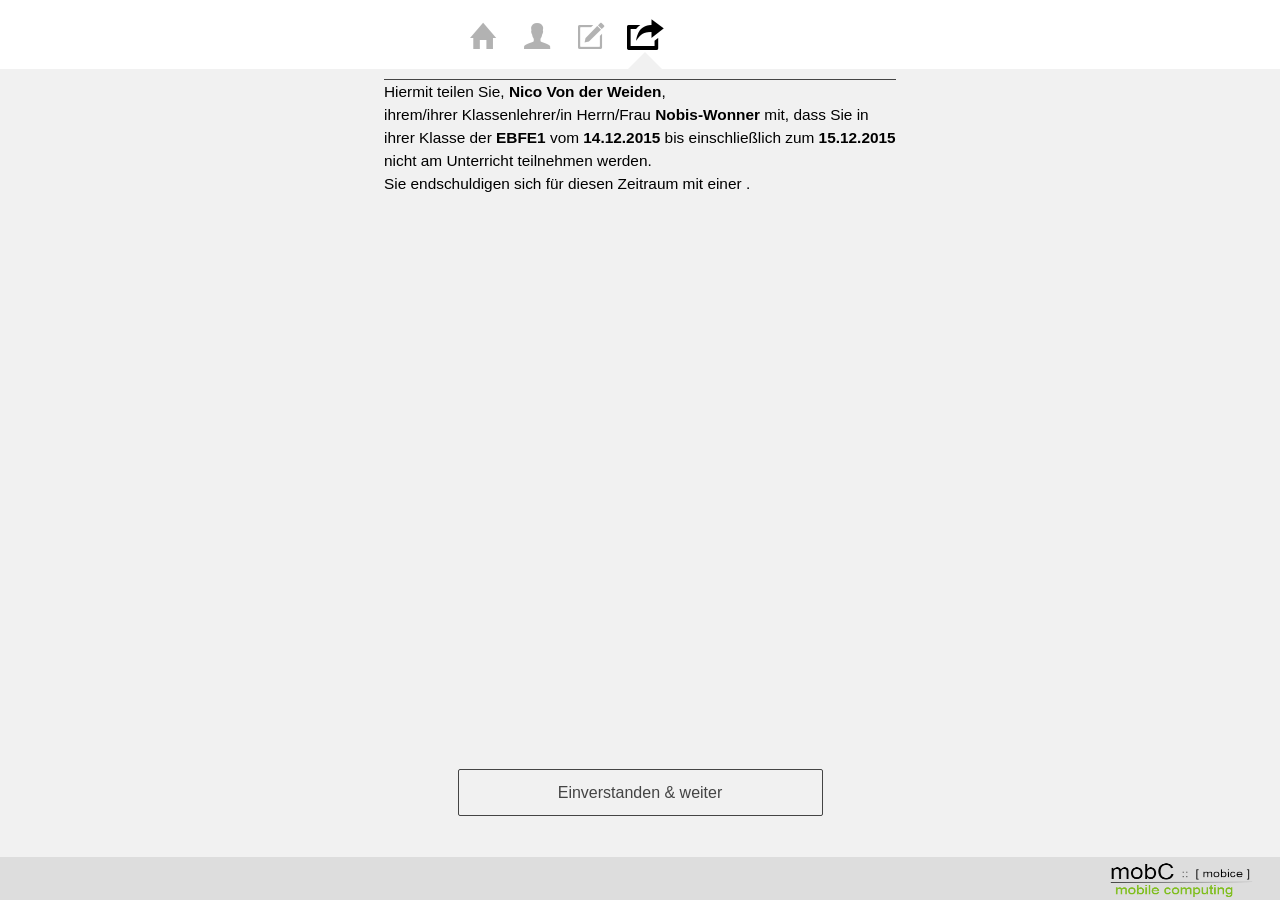
<file: www/index.html>
<!-- this is a automatic generated file !! --><!-- it may be overwritten by next update !! --><!-- 03.12.2015 13:08:24  -->
<!DOCTYPE html><html ng-app="app" lang="de-de">	<head>		<title>Bkdin (dev 0.0.1)</title>		<meta charset="utf-8">		<meta name="viewport" content="width=device-width, initial-scale=1.0, maximum-scale=1.0, user-scalable=no" />		<link rel="stylesheet" href="css/ionic.css">		<link rel="stylesheet" href="css/app.css" />		<!-- css for angular slider -->		<link rel="stylesheet" href="css/slider.css" />		<!-- css for angular virtual keyboard -->		<link rel="stylesheet" href="css/angular-vk.css" />		<!-- css for Ionic Tabbed Slidebox -->		<link rel="stylesheet" href="css/tabSlideBox.css" />	</head>	<body>		<!-- lib for firebase module -->		<script type="text/javascript" src="lib/firebase.js"></script>		<!-- ionic and angular -->		<script type="text/javascript" src="lib/angular-ionic.js"></script>		<!-- addon for angular virtual keyboard -->		<script type="text/javascript" src="lib/angular-vk.js"></script>		<!-- addon for Ionic Tabbed Slidebox -->		<script type="text/javascript" src="lib/tabSlideBox.js"></script>		<!-- addon for modal select directive for ionic -->		<script type="text/javascript" src="lib/modalSelect.js"></script>		<!-- addon for ionic-date select -->		<script type="text/javascript" src="lib/ionic-datepicker.js"></script>		<!-- angular add ons -->		<script type="text/javascript" src="lib/angular-addons.js"></script>		<!-- app -->		<script type="text/javascript" src="app/app.js"></script>		<script type="text/javascript" src="app/datas.js"></script>		<script type="text/javascript" src="app/models.js"></script>		<script type="text/javascript" src="app/services.js"></script>		<script type="text/javascript" src="app/controllers.js"></script>		<script type="text/javascript" src="app/directives.js"></script>		<script type="text/javascript" src="app/views.js"></script>		<ion-nav-view></ion-nav-view>		<ng-include src="'start.html'"></ng-include>		<script type="text/javascript">			angular.module('app').run(['$rootScope', '$window', 'serviceApiLocalstorage',  function routes($rootScope, $window, storage) {				var startup = true;				// listener for update        		$rootScope.$on('$rootScope.mobcEvent', function(evt, args) {					if (args.name === 'checkUpdate') {						var item = storage.load('appVersion');						if (!item) {							item = args.data;							storage.save('appVersion', item);						}						if (item && item.version !== args.data.version) {							storage.save('appVersion', args.data);							if (!startup) {								$window.location.reload(true);								console.log('update');							}						}						startup = false;					}				});			}]);		</script>	</body></html>
</file>
<file: www/css/app.css>
/* your css for home */
.ionic_datepicker .selected_date_full {
  color: #387EF5;
  font-weight: bold;
  text-align: center;
  padding-bottom: 5px;
}

.ionic_datepicker .color_blue {
  color: rgb(56, 126, 245);
}

.ionic_datepicker .bg_color_blue {
  background-color: rgb(56, 126, 245);
}

.ionic_datepicker .date_col:hover {
  background-color: rgba(56, 126, 245, 0.5);
  cursor: pointer;
}

.ionic_datepicker .date_col:active {
  background-color: rgba(56, 126, 245, 1);
  cursor: pointer;
}

.ionic_datepicker .no_padding {
  padding: 0;
}

.ionic_datepicker .date_cell {
  padding: 5px;
}

 .date_selected {
   border-radius: 50%;
  background-color: rgba(56, 126, 245, 1);
}

.today {
  
  border: 1px solid red;
  border-radius: 50%;
 
  
  
}

.pointer_events_none {
  pointer-events: none !important;
  color: #AAAAAA;
}

.ionic_datepicker .select_section {
  padding: 0;
}

.ionic_datepicker .select_section label {
  padding: 12px;
}

.ionic_datepicker .select_section select {
  font-size: 12px;
  font-weight: bold;
  padding: 2px 10px;
  direction: ltr;
  left: 0;
  width: 100%;
  max-width: 100%;
}

.ionic_datepicker .select_section .item-select:after {
  right: 4px;
  border-top: 4px solid;
  border-right: 4px solid rgba(0, 0, 0, 0);
  border-left: 4px solid rgba(0, 0, 0, 0);
}

.ionic_datepicker .left_arrow {
  direction: rtl;
}

.ionic_datepicker .right_arrow {

}
.ionic_datepicker_modal_content .ionic_datepicker .selected_date_full {
  font-size: 20px;
}
.ionic_datepicker .font_22px {
  font-size: 22px;
}
.ionic_datepicker_modal_content {
  padding-top: 10%;
}
.ionic_datepicker_modal_content .ionic_datepicker .selected_date_full{
  padding: 20px;
}
.ionic_datepicker .cal-button {
    padding: 0px !important;
    font-size: 14px !important;
}
.picker-body {
    height: inherit;
}

.picker-body .popup-body {
    overflow: inherit !important;
}
@media (min-width: 8680px) {
  .ionic_datepicker_modal_content {
    padding-top: 0;
  }
  .ionic_datepicker_modal_content .ionic_datepicker .selected_date_full {
    font-size: inherit;
  }
  .ionic_datepicker_modal_content .ionic_datepicker .selected_date_full{
    padding: 10px 0 0 0;
  }
}
/* your css for main */
/* your css for mobc */
/* Bar (Headers and Footers) */
.bar.bar-mobc {
    border-color: #dddddd;
    background-color: #dddddd;
    background-image: linear-gradient(0deg, #dddddd, #dddddd 50%, transparent 50%);
    color: #666666; 
 }
.bar.bar-mobc .title {
    color: #666666; 
 }
.bar.bar-mobc.bar-footer {
    background-image: linear-gradient(180deg, #dddddd, #dddddd 50%, transparent 50%); 
}    
 /* Bar buttons */
.bar-mobc .button {
/*
	border-color: #dddddd;
	background-color: #dddddd;
	color: #666666;
*/    
	border-color: #FB9E25;
	background-color: #FB9E25;
	color: #666666;
}
.bar-mobc .button:hover {
/*
    color: #FB9E25;
    text-decoration: none; 
*/
    color: #666666;
    text-decoration: none;
}
.bar-mobc .button.active, 
.bar-mobc .button.activated {
/*
    border-color: #666666;
    background-color: #666666;
    box-shadow: inset 0 1px 4px rgba(0, 0, 0, 0.1);
*/  
    border-color: #666666;
    background-color: #666666;
    box-shadow: inset 0 1px 4px rgba(0, 0, 0, 0.1);
}
.bar-mobc .button.button-clear {
/*
    border-color: transparent;
    background: none;
    box-shadow: none;
    color: #666666;
    font-size: 17px; 
*/  
    border-color: transparent;
    background: none;
    box-shadow: none;
    color: #666666;
    font-size: 17px;
}
/*
.bar-mobc .button.button-icon {
    border-color: transparent;
    background: none;
}
*/
/* buttons */
.button.button-mobc {
    border-color: #FB9E25;
    background-color: #FB9E25;
    color: #666666; 
}
.button.button-mobc:hover {
      background-color: #666666;
      color: #FB9E25;
      text-decoration: none; 
}
.button.button-mobc.active, 
.button.button-mobc.activated {
      border-color: #666666;
      background-color: #666666;
      box-shadow: inset 0 1px 4px rgba(0, 0, 0, 0.1); 
}
/*
.button.button-mobc.button-icon {
      border-color: transparent;
      background: none;
}
*/
.modal .button.button-mobc.button-outline.button-icon::before, 
.modal .button.button-mobc.button-clear.button-icon::before {
    color: #FB9E25;
}
.icon-bg.button.button-mobc.button-outline.button-icon::before, 
.icon-bg.button.button-mobc.button-clear.button-icon::before {
    color: #FB9E25;
    font-size: 1.6em;
}
.button.button-mobc.button-clear {
      border-color: transparent;
      background: none;
      box-shadow: none;
      color: #666666; 
}
.button.button-mobc.button-outline {
	border-color: #FB9E25;
    /*color: #FB9E25;*/
	color: #666666; 
	background: transparent;
}
.button.button-mobc.button-outline.active, 
.button.button-mobc.button-outline.activated {
    background-color: #666666;
    box-shadow: none;
    color: #FB9E25;
    /*
    background-color: #FB9E25;
    box-shadow: none;
    color: #fff;  
    */
}
/* Tabs */
.tabs-mobc > .tabs, .tabs.tabs-mobc {
	border-color: #FB9E25;
	background-color: #f8f8f8;
	background-image: linear-gradient(0deg, #FB9E25, #FB9E25 50%, transparent 50%);
	color: #444444; 
}
.tabs-mobc > .tabs .tab-item .badge, 
.tabs.tabs-mobc .tab-item .badge {
	background-color: #444444;
    color: #f8f8f8; 
}    
.tabs-striped.tabs-mobc .tabs {
	background-color: #f8f8f8; 
}
.tabs-striped.tabs-mobc .tab-item {
	color: rgba(68, 68, 68, 0.4);
	opacity: 1; 
}
.tabs-striped.tabs-mobc .tab-item .badge {
    opacity: 0.4; 
}
.tabs-striped.tabs-mobc .tab-item.tab-item-active, 
.tabs-striped.tabs-mobc .tab-item.active, 
.tabs-striped.tabs-mobc .tab-item.activated {
    margin-top: -2px;
    color: #FB9E25;
    border-style: solid;
    border-width: 2px 0 0 0;
    border-color: #FB9E25; 
}
.tabs-striped.tabs-background-mobc .tabs {
	background-color: #FB9E25;
	background-image: none; 
}
.tabs-striped.tabs-color-mobc .tab-item {
	color: rgba(248, 248, 248, 0.4);
	opacity: 1; 
}
.tabs-striped.tabs-color-mobc .tab-item .badge {
    opacity: 0.4; 
}
.tabs-striped.tabs-color-mobc .tab-item.tab-item-active, 
.tabs-striped.tabs-color-mobc .tab-item.active, 
.tabs-striped.tabs-color-mobc .tab-item.activated {
    margin-top: -2px;
    color: #f8f8f8;
    border: 0 solid #f8f8f8;
    border-top-width: 2px; 
}
.tabs-striped.tabs-color-mobc .tab-item.tab-item-active .badge, 
.tabs-striped.tabs-color-mobc .tab-item.active .badge, 
.tabs-striped.tabs-color-mobc .tab-item.activated .badge {
	top: 2px;
    opacity: 1; 
}
.tabs-background-mobc .tabs, 
.tabs-background-mobc > .tabs {
	background-color: #f8f8f8;
	background-image: linear-gradient(0deg, #FB9E25, #FB9E25 50%, transparent 50%);
	border-color: #FB9E25; 
 }
.tabs-color-mobc .tab-item {
	color: rgba(248, 248, 248, 0.4);
	opacity: 1; 
 }
.tabs-color-mobc .tab-item .badge {
    opacity: 0.4; 
}
.tabs-color-mobc .tab-item.tab-item-active, 
.tabs-color-mobc .tab-item.active, 
.tabs-color-mobc .tab-item.activated {
    color: #f8f8f8;
    border: 0 solid #f8f8f8; 
}
.tabs-color-mobc .tab-item.tab-item-active .badge, 
.tabs-color-mobc .tab-item.active .badge, 
.tabs-color-mobc .tab-item.activated .badge {
	opacity: 1; 
}
ion-tabs.tabs-color-active-mobc .tab-item {
	color: #444444; 
}
ion-tabs.tabs-color-active-mobc .tab-item.tab-item-active, 
ion-tabs.tabs-color-active-mobc .tab-item.active, 
ion-tabs.tabs-color-active-mobc .tab-item.activated {
	color: #f8f8f8; 
}
.tab-item.tab-item-active.tab-item-mobc, 
.tab-item.active.tab-item-mobc, 
.tab-item.activated.tab-item-mobc {
    color: #f8f8f8; 
}
/* item */
.item.item-mobc {
    border-color: transparent;
    background-color: transparent;
    color: #000000; 
}
.item.active.item-mobc, 
.item.activated.item-mobc, 
.item-complex.active .item-content.item-mobc, 
.item-complex.activated .item-content.item-mobc, 
.item .item-content.active.item-mobc, 
.item .item-content.activated.item-mobc {
    border-color: transparent;
    background-color: transparent; 
}     
item-complex.item-mobc > .item-content {
	border-color: transparent;
	background-color: transparent;
	color: #000000; 
 }
.item-complex.item-mobc > .item-content.active, 
.item-complex.item-mobc > .item-content:active {
    border-color: transparent;
    background-color: transparent; 
}
.item-complex.item-mobc > .item-content {
	border: 1px solid rgba(0, 0, 0, 0.4);
}
/* badge */
.tabs .tab-item .badge.badge-mobc, 
.badge.badge-mobc {
  background-color: #FB9E25;
  color: #ffffff; 
}
/* checkbox */
.checkbox-mobc input:before, 
.checkbox-mobc .checkbox-icon:before {
  border-color: #FB9E25; 
}
.checkbox-mobc input:checked:before, 
.checkbox-mobc input:checked + .checkbox-icon:before {
  background: #FB9E25;
  border-color: #FB9E25; 
}
/* toogle */
.toggle.toggle-mobc input:checked + .track {
	border-color: #b2b2b2;
	background-color: #b2b2b2; 
}
.toggle-small .toggle-mobc input:checked + .track {
	background-color: rgba(178, 178, 178, 0.5)
}
.toggle-small .toggle-mobc input:checked + .track .handle {
	 background-color: #b2b2b2; 
 }
/* range */
.range.range-mobc input::-webkit-slider-thumb:before {
    background: #FB9E25; 
}
.range input::-webkit-slider-thumb {
    position: relative;
    width: 28px;
    height: 28px;
    border-radius: 50%;
    background-color:  #FB9E25; 
    box-shadow: 0 0 2px rgba(0, 0, 0, 0.3), 0 3px 5px rgba(0, 0, 0, 0.2);
    cursor: pointer;
    -webkit-appearance: none;
    border: 0; 
 }
/* select */
.item-select.item-mobc select {
    background: transparent;
    color: #000000; 
}
.item-select.item-mobc:after, 
.item-select.item-mobc .input-label {
	color:#000000;
    /* color: 0; */
}
/* slider */
.slider-pager .slider-pager-page.active {
    color: #FB9E25;
}
/* missing cols */
.col-5 {
  -webkit-box-flex: 0;
  -webkit-flex: 0 0 5%;
  -moz-box-flex: 0;
  -moz-flex: 0 0 5%;
  -ms-flex: 0 0 5%;
  flex: 0 0 5%;
  max-width: 5%; 
}
.col-offset-5 {
  margin-left: 5%; 
}
.col-15 {
  -webkit-box-flex: 0;
  -webkit-flex: 0 0 15%;
  -moz-box-flex: 0;
  -moz-flex: 0 0 15%;
  -ms-flex: 0 0 15%;
  flex: 0 0 15%;
  max-width: 15%; 
}
.col-offset-15 {
  margin-left: 15%; 
}
.col-30 {
  -webkit-box-flex: 0;
  -webkit-flex: 0 0 30%;
  -moz-box-flex: 0;
  -moz-flex: 0 0 30%;
  -ms-flex: 0 0 30%;
  flex: 0 0 30%;
  max-width: 30%; 
}
.col-offset-30 {
  margin-left: 30%; 
}
.col-35 {
  -webkit-box-flex: 0;
  -webkit-flex: 0 0 35%;
  -moz-box-flex: 0;
  -moz-flex: 0 0 35%;
  -ms-flex: 0 0 35%;
  flex: 0 0 35%;
  max-width: 35%; 
}
.col-offset-35 {
  margin-left: 35%; 
}
.col-40 {
  -webkit-box-flex: 0;
  -webkit-flex: 0 0 40%;
  -moz-box-flex: 0;
  -moz-flex: 0 0 40%;
  -ms-flex: 0 0 40%;
  flex: 0 0 40%;
  max-width: 40%; 
}
.col-offset-40 {
  margin-left: 40%; 
}

.col-45 {
  -webkit-box-flex: 0;
  -webkit-flex: 0 0 45%;
  -moz-box-flex: 0;
  -moz-flex: 0 0 45%;
  -ms-flex: 0 0 45%;
  flex: 0 0 45%;
  max-width: 45%; 
}
.col-offset-45 {
  margin-left: 45%; 
}

.col-55 {
  -webkit-box-flex: 0;
  -webkit-flex: 0 0 55%;
  -moz-box-flex: 0;
  -moz-flex: 0 0 55%;
  -ms-flex: 0 0 55%;
  flex: 0 0 55%;
  max-width: 55%; 
}
.col-offset-55 {
  margin-left: 55%; 
}

.col-60 {
  -webkit-box-flex: 0;
  -webkit-flex: 0 0 60%;
  -moz-box-flex: 0;
  -moz-flex: 0 0 60%;
  -ms-flex: 0 0 60%;
  flex: 0 0 60%;
  max-width: 60%; 
}


.col-70 {
  -webkit-box-flex: 0;
  -webkit-flex: 0 0 70%;
  -moz-box-flex: 0;
  -moz-flex: 0 0 70%;
  -ms-flex: 0 0 70%;
  flex: 0 0 70%;
  max-width: 70%; 
}
.col-offset-70 {
  margin-left: 70%; 
}
.col-100 {
  -webkit-box-flex: 0;
  -webkit-flex: 0 0 100%;
  -moz-box-flex: 0;
  -moz-flex: 0 0 100%;
  -ms-flex: 0 0 100%;
  flex: 0 0 100%;
  max-width: 100%; 
}
.col-offset-100 {
  margin-left: 100%; 
}
/* rows */
.row-bottom {
    position: absolute;
    bottom: 5px;
    
}

.row-100 {
    position: absolute;
    height:  98%; 
    width: 98%;
    right: 1%;
    left: 1%;
    top: 1%;
    bottom: 1%;
}

.row-full {
    position: absolute;
    height:  100%; 
    width: 100%;
    right: 0;
    left: 0;
    top: 0;
    bottom: 0;
}

.row-99 {
   height: 100%;
}

.row-5 {
   height: 5%;
}
.row-10 {
   height: 10%;
}
.row-15 {
   height: 15%;
}
.row-20 {
   height: 20%;
}
.row-25 {
   height: 25%;
}
.row-30 {
   height: 30%;
}
.row-33 {
   height: 33%;
}
.row-35 {
   height: 35%;
}
.row-40 {
   height: 40%;
}
.row-45 {
   height: 45%;
}
.row-50 {
   height: 50%;
}
.row-55 {
   height: 55%;
}
.row-60 {
   height: 60%;
}
.row-65 {
   height: 65%;
}
.row-67 {
   height: 67%;
}
.row-70 {
   height: 70%;
}
.row-75 {
   height: 75%;
}
.row-80 {
   height: 80%;
}
.row-85 {
   height: 85%;
}
.row-90 {
   height: 90%;
}
.row-95 {
   height: 95%;
}
/* link */
.mobc, a.mobc {
	color: #FB9E25; 
}
/* border */
.mobc-border {
	border: 1px solid #FB9E25; 
}
.mobc-border-horizontal {
	border-top: 1px solid #FB9E25; 
	border-bottom: 1px solid #FB9E25; 
}
.mobc-border-vertical {
	border-left: 1px solid #FB9E25; 
	border-right: 1px solid #FB9E25; 
}
.mobc-border-top {
	border-top: 1px solid #444; 
}
.mobc-border-bottom {
	border-bottom: 1px solid #444; 
}
.mobc-border-left {
	border-left: 1px solid #FB9E25; 
}
.mobc-border-right {
	border-right: 1px solid #FB9E25; 
}
/* align */
.mobc-center {
    display: -webkit-box;
    display: -moz-box;
    display: -ms-flexbox;
    display: -webkit-flex;
    display: flexbox;
    -webkit-box-direction: normal;
    -moz-box-direction: normal;
    -webkit-box-orient: horizontal;
    -moz-box-orient: horizontal;
    -webkit-flex-direction: row;
    -ms-flex-direction: row;
    flex-direction: row;
    -webkit-flex-wrap: nowrap;
    -ms-flex-wrap: nowrap;
    flex-wrap: nowrap;
    -webkit-box-pack: center;
    -moz-box-pack: center;
    -webkit-justify-content: center;
    -ms-flex-pack: center;
    justify-content: center;
    -webkit-align-content: stretch;
    -ms-flex-line-pack: stretch; 
    align-content: stretch;
    -webkit-box-align: center;
    -moz-box-align: center;
    -webkit-align-items: center; 
    -ms-flex-align: center; 
    align-items: center;   
}   
.mobc-text-center {
    text-align: center !important;
}  
.mobc-text-left {
    text-align: left!important;  
} 
.mobc-text-right { 
    text-align: right!important; 
} 
.mobc-text-justify {
    hyphens: auto; 
    text-align: justify!important;
}
/* text */ 
.mobc-bg { 
	background-color: #FB9E25; 
}
.mobc-text {
	color: #FB9E25; 
}
.mobc-text-bg {
	color: #FB9E25; 
}
.mobc-text-headline {
    font-size: 1.55em;
    line-height: 1.1em;
}
.mobc-text-info {
   font-size: 1.2em;
   line-height: 1.3em;
}
.mobc-text-info-md {
   font-size: 1.3em;
   line-height: 1.3em;
}
.mobc-text-info-lg {
   font-size: 1.55em;
   line-height: 1.1em;
}
/* paddings / margins */


.padding-0 {
    padding: 0;
}

.padding-horizontal-0 {
    padding-top: 0;
    padding-bottom: 0;
}

.padding-vertical-0 {
    padding-right: 0;
    padding-left: 0;
}

.padding-top-0 {
    padding-top: 0;
}

.padding-bottom-0 {
    padding-bottom: 0;
}

.padding-left-0 {
    padding-left: 0;
}


.padding-right-0 {
    padding-right: 0;
}

.margin-0 {
    margin: 0;
}

.margin-horizontal-0 {
    margin-top: 0;
    margin-bottom: 0;
}

.margin-vertical-0 {
    margin-right: 0;
    margin-left: 0;
}

.margin-top-0 {
    margin-top: 0;
}

.margin-bottom-0 {
    margin-bottom: 0;
}

.margin-left-0 {
    margin-left: 0;
}


.padding-right-0 {
   margin-right: 0;
}



.padding-025 {
    padding-top: 0.25em;
    padding-right: 0.25em;
    padding-bottom: 0.25em;
    padding-left: 0.25em;
}
.padding-horizontal-025 {
    padding-top: 0.25em;
    padding-bottom: 0.25em;
}
.padding-vertical-025 {
    padding-right: 0.25em;
    padding-left: 0.25em;
}
.margin-025 {
    margin-top: 0.25em;
    margin-right: 0.25em;
    margin-bottom: 0.25em;
    margin-left: 0.25em;
}
.margin-horizontal-025 {
    margin-top: 0.25em;
    margin-bottom: 0.25em;
}
.margin-vertical-025 {
    margin-right: 0.25em;
    margin-left: 0.25em;
}
.padding-top-025 {
    padding-top: 0.25em;
}
.margin-top-025 {
    margin-top: 0.25em;
}
.padding-bottom-025 {
    padding-bottom: 0.25em;
}
.margin-bottom-025 {
    margin-bottom: 0.25em;
}
.padding-left-025 {
    padding-left: 0.25em;
}
.margin-left-025 {
    margin-left: 0.25em;
}
.padding-right-025 {
    padding-right: 0.25em;
}
.margin-right-025 {
    margin-right: 0.25em;
}
.padding-035 {
    padding-top: 0.35em;
    padding-right: 0.35em;
    padding-bottom: 0.35em;
    padding-left: 0.35em;
}
.padding-horizontal-035 {
    padding-top: 0.35em;
    padding-bottom: 0.35em;
}
.padding-vertical-035 {
    padding-right: 0.35em;
    padding-left: 0.35em;
}
.margin-035 {
    margin-top: 0.35em;
    margin-right: 0.35em;
    margin-bottom: 0.35em;
    margin-left: 0.35em;
}
.margin-horizontal-035 {
    margin-top: 0.35em;
    margin-bottom: 0.35em;
}
.margin-vertical-035 {
    margin-right: 0.35em;
    margin-left: 0.35em;
}
.padding-top-035 {
    padding-top: 0.35em;
}
.margin-top-035 {
    margin-top: 0.35em;
}
.padding-bottom-035 {
    padding-bottom: 0.35em;
}
.margin-bottom-035 {
    margin-bottom: 0.35em;
}
.padding-left-035 {
    padding-left: 0.35em;
}
.margin-left-035 {
    margin-left: 0.35em;
}
.padding-right-035 {
    padding-right: 0.35em;
}
.margin-right-035 {
    margin-right: 0.35em;
}
.padding-050 {
    padding-top: 0.50em;
    padding-right: 0.50em;
    padding-bottom: 0.50em;
    padding-left: 0.50em;
}
.padding-horizontal-050 {
    padding-top: 0.50em;
    padding-bottom: 0.50em;
}
.padding-vertical-050 {
    padding-right: 0.50em;
    padding-left: 0.50em;
}
.margin-050 {
    margin-top: 0.50em;
    margin-right: 0.50em;
    margin-bottom: 0.50em;
    margin-left: 0.50em;
}
.margin-horizontal-050 {
    margin-top: 0.50em;
    margin-bottom: 0.50em;
}
.margin-vertical-050 {
    margin-right: 0.50em;
    margin-left: 0.50em;
}
.padding-top-050 {
    padding-top: 0.50em;
}
.margin-top-050 {
    margin-top: 0.50em;
}
.padding-bottom-050 {
    padding-bottom: 0.50em;
}
.margin-bottom-050 {
    margin-bottom: 0.50em;
}
.padding-left-050 {
    padding-left: 0.50em;
}
.margin-left-050 {
    margin-left: 0.50em;
}
.padding-right-050 {
    padding-right: 0.50em;
}
.margin-right-050 {
    margin-right: 0.50em;
}
.padding-075 {
    padding-top: 0.75em;
    padding-right: 0.75em;
    padding-bottom: 0.75em;
    padding-left: 0.75em;
}
.padding-horizontal-075 {
    padding-top: 0.75em;
    padding-bottom: 0.75em;
}
.padding-vertical-075 {
    padding-right: 0.75em;
    padding-left: 0.75em;
}
.margin-075 {
    margin-top: 0.75em;
    margin-right: 0.75em;
    margin-bottom: 0.75em;
    margin-left: 0.75em;
}
.margin-horizontal-075 {
    margin-top: 0.75em;
    margin-bottom: 0.75em;
}
.margin-vertical-075 {
    margin-right: 0.75em;
    margin-left: 0.75em;
}
.padding-top-075 {
    padding-top: 0.75em;
}
.margin-top-075 {
    margin-top: 0.75em;
}
.padding-bottom-075 {
    padding-bottom: 0.75em;
}
.margin-bottom-075 {
    margin-bottom: 0.75em;
}
.padding-left-075 {
    padding-left: 0.75em;
}
.margin-left-075 {
    margin-left: 0.75em;
}
.padding-right-075 {
    padding-right: 0.75em;
}
.margin-right-075 {
    margin-right: 0.75em;
}
.padding-100 {
    padding-top: 1.00em;
    padding-right: 1.00em;
    padding-bottom: 1.00em;
    padding-left: 1.00em;
}
.padding-horizontal-100 {
    padding-top: 1.00em;
    padding-bottom: 1.00em;
}
.padding-vertical-100 {
    padding-right: 1.00em;
    padding-left: 1.00em;
}
.margin-100 {
    margin-top: 1.00em;
    margin-right: 1.00em;
    margin-bottom: 1.00em;
    margin-left: 1.00em;
}
.margin-horizontal-100 {
    margin-top: 1.00em;
    margin-bottom: 1.00em;
}
.margin-vertical-100 {
    margin-right: 1.00em;
    margin-left: 1.00em;
}
.padding-top-100 {
    padding-top: 1.00em;
}
.margin-top-100 {
    margin-top: 1.00em;
}
.padding-bottom-100 {
    padding-bottom: 1.00em;
}
.margin-bottom-100 {
    margin-bottom: 1.00em;
}
.padding-left-100 {
    padding-left: 1.00em;
}
.margin-left-100 {
    margin-left: 1.00em;
}
.padding-right-100 {
    padding-right: 1.00em;
}
.margin-right-100 {
    margin-right: 1.00em;
}
.padding-125 {
    padding-top: 1.25em;
    padding-right: 1.25em;
    padding-bottom: 1.25em;
    padding-left: 1.25em;
}
.padding-horizontal-125 {
    padding-top: 1.25em;
    padding-bottom: 1.25em;
}
.padding-vertical-125 {
    padding-right: 1.25em;
    padding-left: 1.25em;
}
.margin-125 {
    margin-top: 1.25em;
    margin-right: 1.25em;
    margin-bottom: 1.25em;
    margin-left: 1.25em;
}
.margin-horizontal-125 {
    margin-top: 1.25em;
    margin-bottom: 1.25em;
}
.margin-vertical-125 {
    margin-right: 1.25em;
    margin-left: 1.25em;
}
.padding-top-125 {
    padding-top: 1.25em;
}
.margin-top-125 {
    margin-top: 1.25em;
}
.padding-bottom-125 {
    padding-bottom: 1.25em;
}
.margin-bottom-125 {
    margin-bottom: 1.25em;
}
.padding-left-125 {
    padding-left: 1.25em;
}
.margin-left-125 {
    margin-left: 1.25em;
}
.padding-right-125 {
    padding-right: 1.25em;
}
.margin-right-125 {
    margin-right: 1.25em;
}
.padding-150 {
    padding-top: 1.50em;
    padding-right: 1.50em;
    padding-bottom: 1.50em;
    padding-left: 1.50em;
}
.padding-horizontal-150 {
    padding-top: 1.50em;
    padding-bottom: 1.50em;
}
.padding-vertical-150 {
    padding-right: 1.50em;
    padding-left: 1.50em;
}
.margin-150 {
    margin-top: 1.50em;
    margin-right: 1.50em;
    margin-bottom: 1.50em;
    margin-left: 1.50em;
}
.margin-horizontal-150 {
    margin-top: 1.50em;
    margin-bottom: 1.50em;
}
.margin-vertical-150 {
    margin-right: 1.50em;
    margin-left: 1.50em;
}
.padding-top-150 {
    padding-top: 1.50em;
}
.margin-top-150 {
    margin-top: 1.50em;
}
.padding-bottom-150 {
    padding-bottom: 1.50em;
}
.margin-bottom-150 {
    margin-bottom: 1.50em;
}
.padding-left-150 {
    padding-left: 1.50em;
}
.margin-left-150 {
    margin-left: 1.50em;
}
.padding-right-150 {
    padding-right: 1.50em;
}
.margin-right-150 {
    margin-right: 1.50em;
}
.padding-175 {
    padding-top: 1.75em;
    padding-right: 1.75em;
    padding-bottom: 1.75em;
    padding-left: 1.75em;
}
.padding-horizontal-175 {
    padding-top: 1.75em;
    padding-bottom: 1.75em;
}
.padding-vertical-175 {
    padding-right: 1.75em;
    padding-left: 1.75em;
}
.margin-175 {
    margin-top: 1.75em;
    margin-right: 1.75em;
    margin-bottom: 1.75em;
    margin-left: 1.75em;
}
.margin-horizontal-175 {
    margin-top: 1.75em;
    margin-bottom: 1.75em;
}
.margin-vertical-175 {
    margin-right: 1.75em;
    margin-left: 1.75em;
}
.padding-top-175 {
    padding-top: 1.75em;
}
.margin-top-175 {
    margin-top: 1.75em;
}
.padding-bottom-175 {
    padding-bottom: 1.75em;
}
.margin-bottom-175 {
    margin-bottom: 1.75em;
}
.padding-left-175 {
    padding-left: 1.75em;
}
.margin-left-175 {
    margin-left: 1.75em;
}
.padding-right-175 {
    padding-right: 1.75em;
}
.margin-right-175 {
    margin-right: 1.75em;
}
.padding-200 {
    padding-top: 2.00em;
    padding-right: 2.00em;
    padding-bottom: 2.00em;
    padding-left: 2.00em;
}
.padding-horizontal-200 {
    padding-top: 2.00em;
    padding-bottom: 2.00em;
}
.padding-vertical-200 {
    padding-right: 2.00em;
    padding-left: 2.00em;
}
.margin-200 {
    margin-top: 2.00em;
    margin-right: 2.00em;
    margin-bottom: 2.00em;
    margin-left: 2.00em;
}
.margin-horizontal-200 {
    margin-top: 2.00em;
    margin-bottom: 2.00em;
}
.margin-vertical-200 {
    margin-right: 2.00em;
    margin-left: 2.00em;
}
.padding-top-200 {
    padding-top: 2.00em;
}
.margin-top-200 {
    margin-top: 2.00em;
}
.padding-bottom-200 {
    padding-bottom: 2.00em;
}
.margin-bottom-200 {
    margin-bottom: 2.00em;
}
.padding-left-200 {
    padding-left: 2.00em;
}
.margin-left-200 {
    margin-left: 2.00em;
}
.padding-right-200 {
    padding-right: 2.00em;
}
.margin-right-200 {
    margin-right: 2.00em;
}
.padding-250 {
    padding-top: 2.50em;
    padding-right: 2.50em;
    padding-bottom: 2.50em;
    padding-left: 2.50em;
}
.padding-horizontal-250 {
    padding-top: 2.50em;
    padding-bottom: 2.50em;
}
.padding-vertical-250 {
    padding-right: 2.50em;
    padding-left: 2.50em;
}
.margin-250 {
    margin-top: 2.50em;
    margin-right: 2.50em;
    margin-bottom: 2.50em;
    margin-left: 2.50em;
}
.margin-horizontal-250 {
    margin-top: 2.50em;
    margin-bottom: 2.50em;
}
.margin-vertical-250 {
    margin-right: 2.50em;
    margin-left: 2.50em;
}
.padding-top-250 {
    padding-top: 2.50em;
}
.margin-top-250 {
    margin-top: 2.50em;
}
.padding-bottom-250 {
    padding-bottom: 2.50em;
}
.margin-bottom-250 {
    margin-bottom: 2.50em;
}
.padding-left-250 {
    padding-left: 2.50em;
}
.margin-left-250 {
    margin-left: 2.50em;
}
.padding-right-250 {
    padding-right: 2.50em;
}
.margin-right-250 {
    margin-right: 2.50em;
}
.padding-300 {
    padding-top: 3.00em;
    padding-right: 3.00em;
    padding-bottom: 3.00em;
    padding-left: 3.00em;
}
.padding-horizontal-300 {
    padding-top: 3.00em;
    padding-bottom: 3.00em;
}
.padding-vertical-300 {
    padding-right: 3.00em;
    padding-left: 3.00em;
}
.margin-300 {
    margin-top: 3.00em;
    margin-right: 3.00em;
    margin-bottom: 3.00em;
    margin-left: 3.00em;
}
.margin-horizontal-300 {
    margin-top: 3.00em;
    margin-bottom: 3.00em;
}
.margin-vertical-300 {
    margin-right: 3.00em;
    margin-left: 3.00em;
}
.padding-top-300 {
    padding-top: 3.00em;
}
.margin-top-300 {
    margin-top: 3.00em;
}
.padding-bottom-300 {
    padding-bottom: 3.00em;
}
.margin-bottom-300 {
    margin-bottom: 3.00em;
}
.padding-left-300 {
    padding-left: 3.00em;
}
.margin-left-300 {
    margin-left: 3.00em;
}
.padding-right-300 {
    padding-right: 3.00em;
}
.margin-right-300 {
    margin-right: 3.00em;
}

.transparent {
    background-color: rgba(255,255,255, 0.3)!important;
}
/*
.padding-top-ss {
    padding-top: 0.50em;
}
.padding-top-sm {
    padding-top: 1.00em;
}
.padding-top-md {
    padding-top: 2.00em;
}
.padding-top-lg {
    padding-top: 3.00em;
}
.padding-top-xl {
    padding-top: 4.00em;
}
.padding-bottom-ss {
    padding-bottom: 0.50em;
}
.padding-bottom-sm {
    padding-bottom: 1.00em;
}
.padding-bottom-md {
    padding-bottom: 2.00em;
}
.padding-bottom-lg {
    padding-bottom: 3.00em;
}
.padding-bottom-xl {
    padding-bottom: 4.00em;
}
.padding-left-ss {
    padding-left: 0.25em;
}
.padding-left-sm {
    padding-left: 0.50em;
}
.padding-left-md {
    padding-left: 0.75em;
}
.padding-left-lg {
    padding-left: 1.00em;
}
.padding-left-xl {
    padding-left: 1.50em;
}
.padding-right-ss {
    padding-right: 0.50em;
}
.padding-right-sm {
    padding-right: 0.50em;
}
.padding-right-md {
    padding-right: 0.75em;
}
.padding-right-lg {
    padding-right: 1.00em;
}
.padding-right-xl {
    padding-right: 1.50em;
}
.margin-top-ss {
    margin-top: 0.50em;
}
.margin-top-sm {
    margin-top: 1.00em;
}
.margin-top-md {
    margin-top: 2.00em;
}
.margin-top-lg {
    margin-top: 3.00em;
}
.margin-top-xl {
    margin-top: 4.00em;
}
.margin-bottom-ss {
    margin-bottom: 0.50em;
}
.margin-bottom-sm {
    margin-bottom: 1.00em;
}
.margin-bottom-md {
    padding-bottom: 2.00em;
}
.margin-bottom-lg {
    margin-bottom: 3.00em;
}
.margin-bottom-xl {
    margin-bottom: 4.00em;
}
.margin-left-ss {
    margin-left: 0.25em;
}
.margin-left-sm {
    margin-left: 0.50em;
}
.margin-left-md {
    margin-left: 0.75em;
}
.margin-left-lg {
    margin-left: 1.00em;
}
.margin-left-xl {
    margin-left: 1.50em;
}
.margin-right-ss {
    margin-right: 0.25em;
}
.margin-right-sm {
    margin-right: 0.50em;
}
.margin-right-md {
    margin-right: 0.75em;
}
.margin-right-lg {
    margin-right: 1.00em;
}
.margin-right-xl {
    margin-right: 1.50em;
}
*/

/* css for inputs */
/* this is a automatic generated file !! */
/* it may be overwritten by next update !! */

/* remove autofill background for chrome*/
input:-webkit-autofill,
input:-webkit-autofill:hover,
input:-webkit-autofill:focus,
input:-webkit-autofill:active {
    -webkit-box-shadow: 0 0 0px 1000px white inset;
    box-shadow: 0 0 0px 1000px white inset;
}

.item-stacked-label .input-label {
    padding: 7px 10px 7px 0px;
}

input1 {
    border: 2px !important;
    height: 33px !important;
}

input {

    height: 30px !important;
}

input[readonly] {
    width: 95%;
    text-align:left;
}

input[type="checkbox"] {
    height: 30px !important;
}

input[type="date"] {
    height: 20px !important;
    padding-top:0px !important;
}

input[type="text1"] .item-stacked-label .input-label {
    display: block;
}

label.has-error {
    border: 1px solid #cc2511 !important; 
}



i.icon.error  {
  display: none; 
}

div.has-error i.icon.error  {
  display: block; 
}

.item-stacked-label  i.icon.select {
  padding:0;
  margin:0;
  position: absolute;
  top: 4px;
  right: 10px;
  font-size: 1.40em;
}



.item-stacked-label  i.icon.error {
  position: absolute;
  top: 0px;
  right: 8px;
  font-size: 0.90em;
  color: #ef473a;
}



form input + i.icon.error {
  display: none;
  margin-left: 8px; 
}

input.ng-invalid + i.icon.error {
  display: block; 
}

form.ng-submitted input.ng-invalid + i.icon.error {
  display: block; 
}

form.ng-submitted input.ng-valid + i.icon.error {
  display: none; 
}

.label-border {
    border: 1px solid #ddd !important; 
 }

.card {
    box-shadow: rgba(0,0,0,.2) 0px 0px; 
    border: 1px solid #ddd;
}

.item-radio .radio-icon {
  color: #FB9E25;
}

/* your css for settings */

.mobc-center2 {
  display: -webkit-box;
  display: -moz-box;
  display: -ms-flexbox;
  display: -webkit-flex;
  display: flex;
  -webkit-box-direction: normal;
  -moz-box-direction: normal;
  -webkit-box-orient: horizontal;
  -moz-box-orient: horizontal;
  -webkit-flex-direction: row;
  -ms-flex-direction: row;
  flex-direction: row;
  -webkit-flex-wrap: nowrap;
  -ms-flex-wrap: nowrap;
  flex-wrap: nowrap;
  -webkit-box-pack: center;
  -moz-box-pack: center;
  -webkit-justify-content: center;
  -ms-flex-pack: center;
  justify-content: center;
  -webkit-align-content: stretch;
  -ms-flex-line-pack: stretch;
  align-content: stretch;
  -webkit-box-align: center;
  -moz-box-align: center;
  -webkit-align-items: center;
  -ms-flex-align: center;
  align-items: center;
}


.slider-imgage img {
  justify-content: center;
  align-items: center;
  max-width: 99%;
  max-height: 100%;
  right:0;
  top: 0;
  bottom: 0;
  left: 0px;
  width: auto; 
  height: auto;
  margin:auto;
  border-radius: 12px;
}


/* delete all popover from ionic.css */


.popover {
  position: absolute;
  top: 25%;
  left: 50%;
  z-index: 10;
  display: block;
  margin-top: 12px;
  margin-left: -110px;
  height: 280px;
  width: 220px;
  background-color: #fff;
  box-shadow: 0 0 40px rgba(0, 0, 0, 0.08);
  border-radius: 10px;
  opacity: 0; 
}

.popover-backdrop {
  position: fixed;
  top: 0;
  left: 0;
  z-index: 10;
  width: 100%;
  height: 100%;
  background-color: rgba(0, 0, 0, 0); 
}

.popover-backdrop.active {
    background-color: rgba(0, 0, 0, 0.1); 
}

.popover .item:first-child {
    border-top: 0; 
}

.popover .item:last-child {
    border-bottom: 0; 
}

.popover.popover-bottom {
    margin-top: -12px; 
}

.popover, .popover .bar-header {
  border-radius: 2px; 
}

.popover .scroll-content {
  z-index: 1;
  margin: 8px 0;
  border-radius: 10px; 
}

.popover .scroll-content.has-header {
  margin-top: 0; 
}

.popover .bar-header {
  -webkit-border-top-right-radius: 10px;
  border-top-right-radius: 10px;
  -webkit-border-top-left-radius: 10px;
  border-top-left-radius: 10px; 
}

.popover .has-header {
  border-top-right-radius: 0;
  border-top-left-radius: 0; 
}

.popover-arrow {
  position: absolute;
  display: block;
  top: -17px;
  width: 30px;
  height: 19px;
  overflow: hidden; 
}

.popover-arrow:after {
    position: absolute;
    top: 12px;
    left: 5px;
    width: 20px;
    height: 20px;
    background-color: #fff;
    border-radius: 3px;
    content: '';
    -webkit-transform: rotate(-45deg);
    transform: rotate(-45deg); 
}

.popover-bottom .popover-arrow {
  top: auto;
  bottom: -10px; 
}

.popover-bottom .popover-arrow:after {
    top: -6px; 
}















/**********************************
  Center Modal Box
***********************************/

/*
  For a centered modal box (not fullscreen), use the following CSS
*/
.ion-nifty-modal {
  width: 90%;
  min-height: 0 !important;
  height: 90%;
  top: 5%;
  left: 5%;
  right: 5%;
  bottom: 5%;
 
  border-radius: 10px;
  -webkit-box-shadow: 2px 2px 10px rgba(0, 0, 0, 0.5);
  box-shadow: 2px 2px 10px rgba(0, 0, 0, 0.5); 
}

.ion-nifty-modal .ion-modal-content-custom {
  width: 100%;
  height: 100%;
  background-color: #333;
  border-radius: 10px; }

/* Fix modal backdrop for smaller devices */
@media (max-width: 679px) {
  
  .active .modal-backdrop-bg {
    opacity: .5; 
   }
   
  .modal-backdrop-bg {
    -webkit-transition: opacity 300ms ease-in-out;
    transition: opacity 300ms ease-in-out;
    background-color: #000;
    opacity: 0; 
   } 
}

/**********************************
  License
***********************************/

/* CODROPS */

/*  SOURCE/ARTICLE
    http://tympanus.net/codrops/2013/06/25/nifty-modal-window-effects/
    https://github.com/codrops/ModalWindowEffects */

/*  LICENSE
    The resources on Codrops can be used freely in personal and commercial projects.
    Please note, that most of the tutorials and resources are experimental and not ready
    for production, but made for inspiration and demonstration purpose only.

    The resources on Codrops can be used in websites, web apps and web templates intended
    for sale. You don’t have to link back to us if it vitiates your work but
    we appreciate any credit.

    You are not allowed to take our work “as-is” and sell it, redistribute or re-publish
    it (with the exception of forking our GitHub repos), or sell “pluginized” versions of it.

    If you plan to create free WordPress, jQuery, Joomla, etc. plugins out of our scripts,
    please credit us in a fair way and link to the respective article on Codrops.

    Please, respect the licenses of the resources (audio, video or images) that we often use in our demos.
    We always indicate the license in the article and link to the owner/creator in both, article and demo.

    If you write about some of our work we would like you to add a link back to us.
    You are free to copy excerpts but please do not copy entire articles (e.g. RSS feed scraping),
    we put our heart into this work. Don’t re-publish our demos and our ZIP files, and don’t link
    directly to any ZIP file, link to the article instead.

    Please contact us, if you’d like to translate articles and re-publish them.

    Summarized, use it freely, integrate it, make it your own, but don’t copy and paste our work and sell
    it or claim that it’s yours, stay fair. */



/* BOUNCE.JS */

/*  SOURCE
    https://github.com/tictail/bounce.js */

/*  The MIT License (MIT)

    Copyright (c) 2014 Joel Besada

    Permission is hereby granted, free of charge, to any person obtaining a copy
    of this software and associated documentation files (the "Software"), to deal
    in the Software without restriction, including without limitation the rights
    to use, copy, modify, merge, publish, distribute, sublicense, and/or sell
    copies of the Software, and to permit persons to whom the Software is
    furnished to do so, subject to the following conditions:

    The above copyright notice and this permission notice shall be included in all
    copies or substantial portions of the Software.

    THE SOFTWARE IS PROVIDED "AS IS", WITHOUT WARRANTY OF ANY KIND, EXPRESS OR
    IMPLIED, INCLUDING BUT NOT LIMITED TO THE WARRANTIES OF MERCHANTABILITY,
    FITNESS FOR A PARTICULAR PURPOSE AND NONINFRINGEMENT. IN NO EVENT SHALL THE
    AUTHORS OR COPYRIGHT HOLDERS BE LIABLE FOR ANY CLAIM, DAMAGES OR OTHER
    LIABILITY, WHETHER IN AN ACTION OF CONTRACT, TORT OR OTHERWISE, ARISING FROM,
    OUT OF OR IN CONNECTION WITH THE SOFTWARE OR THE USE OR OTHER DEALINGS IN THE
    SOFTWARE.*/


/**********************************
  Nifty Modal CSS Classes
***********************************/

/*
  slide-in-up (standard ionic animation class)
*/
.slide-in-up {
  -webkit-transform: translate3d(0, 100%, 0);
  transform: translate3d(0, 100%, 0); }

.slide-in-up.ng-enter, .slide-in-up > .ng-enter {
  -webkit-transition: all cubic-bezier(.1, .7, .1, 1) 400ms;
  transition: all cubic-bezier(.1, .7, .1, 1) 400ms; }

.slide-in-up.ng-enter-active, .slide-in-up > .ng-enter-active {
  -webkit-transform: translate3d(0, 0, 0);
  transform: translate3d(0, 0, 0); }

.slide-in-up.ng-leave, .slide-in-up > .ng-leave {
  -webkit-transition: all ease-in-out 250ms;
  transition: all ease-in-out 250ms; }

/*
  slide-in-down
  https://github.com/codrops/ModalWindowEffects
*/
.slide-in-down {
  -webkit-transform: translate3d(0, -100%, 0);
  transform: translate3d(0, -100%, 0); }

.slide-in-down.ng-enter, .slide-in-down > .ng-enter {
  -webkit-transition: all cubic-bezier(.1, .7, .1, 1) 400ms;
  transition: all cubic-bezier(.1, .7, .1, 1) 400ms; }

.slide-in-down.ng-enter-active, .slide-in-down > .ng-enter-active {
  -webkit-transform: translate3d(0, 0, 0);
  transform: translate3d(0, 0, 0); }

.slide-in-down.ng-leave, .slide-in-down > .ng-leave {
  -webkit-transition: all ease-in-out 250ms;
  transition: all ease-in-out 250ms; }

/*
  fade-in-scale
  https://github.com/codrops/ModalWindowEffects
*/
.fade-in-scale {
  -webkit-transform: scale(0.7);
  transform: scale(0.7);
  opacity: 0; }

.fade-in-scale.ng-enter, .fade-in-scale > .ng-enter {
  -webkit-transition: all cubic-bezier(.1, .7, .1, 1) 400ms;
  transition: all cubic-bezier(.1, .7, .1, 1) 400ms;
  opacity: 1; }

.fade-in-scale.ng-enter-active, .fade-in-scale > .ng-enter-active {
  -webkit-transform: scale(1);
  transform: scale(1); }

.fade-in-scale.ng-leave, .fade-in-scale > .ng-leave {
  -webkit-transition: all ease-in-out 250ms;
  transition: all ease-in-out 250ms; }

/*
  fade-in-right
  https://github.com/codrops/ModalWindowEffects
*/
.fade-in-right {
  -webkit-transform: translate3d(20%, 0, 0);
  transform: translate3d(20%, 0, 0);
  opacity: 0; }

.fade-in-right.ng-enter, .fade-in-right > .ng-enter {
  -webkit-transition: all cubic-bezier(0.25, 0.5, 0.5, 0.9) 0.3s;
  transition: all cubic-bezier(0.25, 0.5, 0.5, 0.9) 0.3s;
  opacity: 1; }

.fade-in-right.ng-enter-active, .fade-in-right > .ng-enter-active {
  -webkit-transform: translate3d(0, 0, 0);
  transform: translate3d(0, 0, 0); }

.fade-in-right.ng-leave, .fade-in-right > .ng-leave {
  -webkit-transition: all ease-in-out 250ms;
  transition: all ease-in-out 250ms; }

/*
  fade-in-left
  https://github.com/codrops/ModalWindowEffects
*/
.fade-in-left {
  -webkit-transform: translate3d(-20%, 0, 0);
  transform: translate3d(-20%, 0, 0);
  opacity: 0; }

.fade-in-left.ng-enter, .fade-in-left > .ng-enter {
  -webkit-transition: all cubic-bezier(0.25, 0.5, 0.5, 0.9) 0.3s;
  transition: all cubic-bezier(0.25, 0.5, 0.5, 0.9) 0.3s;
  opacity: 1; }

.fade-in-left.ng-enter-active, .fade-in-left > .ng-enter-active {
  -webkit-transform: translate3d(0, 0, 0);
  transform: translate3d(0, 0, 0); }

.fade-in-left.ng-leave, .fade-in-left > .ng-leave {
  -webkit-transition: all ease-in-out 250ms;
  transition: all ease-in-out 250ms; }

/*
  newspaper
  https://github.com/codrops/ModalWindowEffects
*/
.newspaper {
  -webkit-transform: scale(0) rotate(720deg);
  transform: scale(0) rotate(720deg);
  opacity: 0; }

.newspaper.ng-enter, .newspaper > .ng-enter {
  -webkit-transition: all 0.3s;
  transition: all 0.3s;
  opacity: 1; }

.newspaper.ng-enter-active, .newspaper > .ng-enter-active {
  -webkit-transform: scale(1) rotate(0deg);
  transform: scale(1) rotate(0deg); }

.newspaper.ng-leave, .newspaper > .ng-leave {
  -webkit-transition: all ease-in-out 250ms;
  transition: all ease-in-out 250ms; }

/*
  jelly
  https://github.com/tictail/bounce.js
*/
.jelly {
  opacity: 0; }

.jelly.ng-enter, .jelly > .ng-enter {
  opacity: 1;
  -webkit-animation: jelly-in 750ms linear both;
  animation: jelly-in 750ms linear both; }

.jelly.ng-leave, .jelly > .ng-leave {
  opacity: 0; }

/* Generated with Bounce.js. Edit at http://goo.gl/Vn2Euz */
@-webkit-keyframes jelly-in {
  0% {
    -webkit-transform: matrix3d(0.5, 0, 0, 0, 0, 0.5, 0, 0, 0, 0, 1, 0, 0, 0, 0, 1);
    transform: matrix3d(0.5, 0, 0, 0, 0, 0.5, 0, 0, 0, 0, 1, 0, 0, 0, 0, 1); }

  3.4% {
    -webkit-transform: matrix3d(0.658, 0, 0, 0, 0, 0.703, 0, 0, 0, 0, 1, 0, 0, 0, 0, 1);
    transform: matrix3d(0.658, 0, 0, 0, 0, 0.703, 0, 0, 0, 0, 1, 0, 0, 0, 0, 1); }

  4.7% {
    -webkit-transform: matrix3d(0.725, 0, 0, 0, 0, 0.8, 0, 0, 0, 0, 1, 0, 0, 0, 0, 1);
    transform: matrix3d(0.725, 0, 0, 0, 0, 0.8, 0, 0, 0, 0, 1, 0, 0, 0, 0, 1); }

  6.81% {
    -webkit-transform: matrix3d(0.83, 0, 0, 0, 0, 0.946, 0, 0, 0, 0, 1, 0, 0, 0, 0, 1);
    transform: matrix3d(0.83, 0, 0, 0, 0, 0.946, 0, 0, 0, 0, 1, 0, 0, 0, 0, 1); }

  9.41% {
    -webkit-transform: matrix3d(0.942, 0, 0, 0, 0, 1.084, 0, 0, 0, 0, 1, 0, 0, 0, 0, 1);
    transform: matrix3d(0.942, 0, 0, 0, 0, 1.084, 0, 0, 0, 0, 1, 0, 0, 0, 0, 1); }

  10.21% {
    -webkit-transform: matrix3d(0.971, 0, 0, 0, 0, 1.113, 0, 0, 0, 0, 1, 0, 0, 0, 0, 1);
    transform: matrix3d(0.971, 0, 0, 0, 0, 1.113, 0, 0, 0, 0, 1, 0, 0, 0, 0, 1); }

  13.61% {
    -webkit-transform: matrix3d(1.062, 0, 0, 0, 0, 1.166, 0, 0, 0, 0, 1, 0, 0, 0, 0, 1);
    transform: matrix3d(1.062, 0, 0, 0, 0, 1.166, 0, 0, 0, 0, 1, 0, 0, 0, 0, 1); }

  14.11% {
    -webkit-transform: matrix3d(1.07, 0, 0, 0, 0, 1.165, 0, 0, 0, 0, 1, 0, 0, 0, 0, 1);
    transform: matrix3d(1.07, 0, 0, 0, 0, 1.165, 0, 0, 0, 0, 1, 0, 0, 0, 0, 1); }

  17.52% {
    -webkit-transform: matrix3d(1.104, 0, 0, 0, 0, 1.12, 0, 0, 0, 0, 1, 0, 0, 0, 0, 1);
    transform: matrix3d(1.104, 0, 0, 0, 0, 1.12, 0, 0, 0, 0, 1, 0, 0, 0, 0, 1); }

  18.72% {
    -webkit-transform: matrix3d(1.106, 0, 0, 0, 0, 1.094, 0, 0, 0, 0, 1, 0, 0, 0, 0, 1);
    transform: matrix3d(1.106, 0, 0, 0, 0, 1.094, 0, 0, 0, 0, 1, 0, 0, 0, 0, 1); }

  21.32% {
    -webkit-transform: matrix3d(1.098, 0, 0, 0, 0, 1.035, 0, 0, 0, 0, 1, 0, 0, 0, 0, 1);
    transform: matrix3d(1.098, 0, 0, 0, 0, 1.035, 0, 0, 0, 0, 1, 0, 0, 0, 0, 1); }

  24.32% {
    -webkit-transform: matrix3d(1.075, 0, 0, 0, 0, 0.98, 0, 0, 0, 0, 1, 0, 0, 0, 0, 1);
    transform: matrix3d(1.075, 0, 0, 0, 0, 0.98, 0, 0, 0, 0, 1, 0, 0, 0, 0, 1); }

  25.23% {
    -webkit-transform: matrix3d(1.067, 0, 0, 0, 0, 0.969, 0, 0, 0, 0, 1, 0, 0, 0, 0, 1);
    transform: matrix3d(1.067, 0, 0, 0, 0, 0.969, 0, 0, 0, 0, 1, 0, 0, 0, 0, 1); }

  29.03% {
    -webkit-transform: matrix3d(1.031, 0, 0, 0, 0, 0.948, 0, 0, 0, 0, 1, 0, 0, 0, 0, 1);
    transform: matrix3d(1.031, 0, 0, 0, 0, 0.948, 0, 0, 0, 0, 1, 0, 0, 0, 0, 1); }

  29.93% {
    -webkit-transform: matrix3d(1.024, 0, 0, 0, 0, 0.949, 0, 0, 0, 0, 1, 0, 0, 0, 0, 1);
    transform: matrix3d(1.024, 0, 0, 0, 0, 0.949, 0, 0, 0, 0, 1, 0, 0, 0, 0, 1); }

  35.54% {
    -webkit-transform: matrix3d(0.99, 0, 0, 0, 0, 0.981, 0, 0, 0, 0, 1, 0, 0, 0, 0, 1);
    transform: matrix3d(0.99, 0, 0, 0, 0, 0.981, 0, 0, 0, 0, 1, 0, 0, 0, 0, 1); }

  36.74% {
    -webkit-transform: matrix3d(0.986, 0, 0, 0, 0, 0.989, 0, 0, 0, 0, 1, 0, 0, 0, 0, 1);
    transform: matrix3d(0.986, 0, 0, 0, 0, 0.989, 0, 0, 0, 0, 1, 0, 0, 0, 0, 1); }

  41.04% {
    -webkit-transform: matrix3d(0.98, 0, 0, 0, 0, 1.011, 0, 0, 0, 0, 1, 0, 0, 0, 0, 1);
    transform: matrix3d(0.98, 0, 0, 0, 0, 1.011, 0, 0, 0, 0, 1, 0, 0, 0, 0, 1); }

  44.44% {
    -webkit-transform: matrix3d(0.983, 0, 0, 0, 0, 1.016, 0, 0, 0, 0, 1, 0, 0, 0, 0, 1);
    transform: matrix3d(0.983, 0, 0, 0, 0, 1.016, 0, 0, 0, 0, 1, 0, 0, 0, 0, 1); }

  52.15% {
    -webkit-transform: matrix3d(0.996, 0, 0, 0, 0, 1.003, 0, 0, 0, 0, 1, 0, 0, 0, 0, 1);
    transform: matrix3d(0.996, 0, 0, 0, 0, 1.003, 0, 0, 0, 0, 1, 0, 0, 0, 0, 1); }

  59.86% {
    -webkit-transform: matrix3d(1.003, 0, 0, 0, 0, 0.995, 0, 0, 0, 0, 1, 0, 0, 0, 0, 1);
    transform: matrix3d(1.003, 0, 0, 0, 0, 0.995, 0, 0, 0, 0, 1, 0, 0, 0, 0, 1); }

  63.26% {
    -webkit-transform: matrix3d(1.004, 0, 0, 0, 0, 0.996, 0, 0, 0, 0, 1, 0, 0, 0, 0, 1);
    transform: matrix3d(1.004, 0, 0, 0, 0, 0.996, 0, 0, 0, 0, 1, 0, 0, 0, 0, 1); }

  75.28% {
    -webkit-transform: matrix3d(1.001, 0, 0, 0, 0, 1.002, 0, 0, 0, 0, 1, 0, 0, 0, 0, 1);
    transform: matrix3d(1.001, 0, 0, 0, 0, 1.002, 0, 0, 0, 0, 1, 0, 0, 0, 0, 1); }

  85.49% {
    -webkit-transform: matrix3d(0.999, 0, 0, 0, 0, 1, 0, 0, 0, 0, 1, 0, 0, 0, 0, 1);
    transform: matrix3d(0.999, 0, 0, 0, 0, 1, 0, 0, 0, 0, 1, 0, 0, 0, 0, 1); }

  90.69% {
    -webkit-transform: matrix3d(1, 0, 0, 0, 0, 1, 0, 0, 0, 0, 1, 0, 0, 0, 0, 1);
    transform: matrix3d(1, 0, 0, 0, 0, 1, 0, 0, 0, 0, 1, 0, 0, 0, 0, 1); }

  100% {
    -webkit-transform: matrix3d(1, 0, 0, 0, 0, 1, 0, 0, 0, 0, 1, 0, 0, 0, 0, 1);
    transform: matrix3d(1, 0, 0, 0, 0, 1, 0, 0, 0, 0, 1, 0, 0, 0, 0, 1); } }

@keyframes jelly-in {
  0% {
    -webkit-transform: matrix3d(0.5, 0, 0, 0, 0, 0.5, 0, 0, 0, 0, 1, 0, 0, 0, 0, 1);
    transform: matrix3d(0.5, 0, 0, 0, 0, 0.5, 0, 0, 0, 0, 1, 0, 0, 0, 0, 1); }

  3.4% {
    -webkit-transform: matrix3d(0.658, 0, 0, 0, 0, 0.703, 0, 0, 0, 0, 1, 0, 0, 0, 0, 1);
    transform: matrix3d(0.658, 0, 0, 0, 0, 0.703, 0, 0, 0, 0, 1, 0, 0, 0, 0, 1); }

  4.7% {
    -webkit-transform: matrix3d(0.725, 0, 0, 0, 0, 0.8, 0, 0, 0, 0, 1, 0, 0, 0, 0, 1);
    transform: matrix3d(0.725, 0, 0, 0, 0, 0.8, 0, 0, 0, 0, 1, 0, 0, 0, 0, 1); }

  6.81% {
    -webkit-transform: matrix3d(0.83, 0, 0, 0, 0, 0.946, 0, 0, 0, 0, 1, 0, 0, 0, 0, 1);
    transform: matrix3d(0.83, 0, 0, 0, 0, 0.946, 0, 0, 0, 0, 1, 0, 0, 0, 0, 1); }

  9.41% {
    -webkit-transform: matrix3d(0.942, 0, 0, 0, 0, 1.084, 0, 0, 0, 0, 1, 0, 0, 0, 0, 1);
    transform: matrix3d(0.942, 0, 0, 0, 0, 1.084, 0, 0, 0, 0, 1, 0, 0, 0, 0, 1); }

  10.21% {
    -webkit-transform: matrix3d(0.971, 0, 0, 0, 0, 1.113, 0, 0, 0, 0, 1, 0, 0, 0, 0, 1);
    transform: matrix3d(0.971, 0, 0, 0, 0, 1.113, 0, 0, 0, 0, 1, 0, 0, 0, 0, 1); }

  13.61% {
    -webkit-transform: matrix3d(1.062, 0, 0, 0, 0, 1.166, 0, 0, 0, 0, 1, 0, 0, 0, 0, 1);
    transform: matrix3d(1.062, 0, 0, 0, 0, 1.166, 0, 0, 0, 0, 1, 0, 0, 0, 0, 1); }

  14.11% {
    -webkit-transform: matrix3d(1.07, 0, 0, 0, 0, 1.165, 0, 0, 0, 0, 1, 0, 0, 0, 0, 1);
    transform: matrix3d(1.07, 0, 0, 0, 0, 1.165, 0, 0, 0, 0, 1, 0, 0, 0, 0, 1); }

  17.52% {
    -webkit-transform: matrix3d(1.104, 0, 0, 0, 0, 1.12, 0, 0, 0, 0, 1, 0, 0, 0, 0, 1);
    transform: matrix3d(1.104, 0, 0, 0, 0, 1.12, 0, 0, 0, 0, 1, 0, 0, 0, 0, 1); }

  18.72% {
    -webkit-transform: matrix3d(1.106, 0, 0, 0, 0, 1.094, 0, 0, 0, 0, 1, 0, 0, 0, 0, 1);
    transform: matrix3d(1.106, 0, 0, 0, 0, 1.094, 0, 0, 0, 0, 1, 0, 0, 0, 0, 1); }

  21.32% {
    -webkit-transform: matrix3d(1.098, 0, 0, 0, 0, 1.035, 0, 0, 0, 0, 1, 0, 0, 0, 0, 1);
    transform: matrix3d(1.098, 0, 0, 0, 0, 1.035, 0, 0, 0, 0, 1, 0, 0, 0, 0, 1); }

  24.32% {
    -webkit-transform: matrix3d(1.075, 0, 0, 0, 0, 0.98, 0, 0, 0, 0, 1, 0, 0, 0, 0, 1);
    transform: matrix3d(1.075, 0, 0, 0, 0, 0.98, 0, 0, 0, 0, 1, 0, 0, 0, 0, 1); }

  25.23% {
    -webkit-transform: matrix3d(1.067, 0, 0, 0, 0, 0.969, 0, 0, 0, 0, 1, 0, 0, 0, 0, 1);
    transform: matrix3d(1.067, 0, 0, 0, 0, 0.969, 0, 0, 0, 0, 1, 0, 0, 0, 0, 1); }

  29.03% {
    -webkit-transform: matrix3d(1.031, 0, 0, 0, 0, 0.948, 0, 0, 0, 0, 1, 0, 0, 0, 0, 1);
    transform: matrix3d(1.031, 0, 0, 0, 0, 0.948, 0, 0, 0, 0, 1, 0, 0, 0, 0, 1); }

  29.93% {
    -webkit-transform: matrix3d(1.024, 0, 0, 0, 0, 0.949, 0, 0, 0, 0, 1, 0, 0, 0, 0, 1);
    transform: matrix3d(1.024, 0, 0, 0, 0, 0.949, 0, 0, 0, 0, 1, 0, 0, 0, 0, 1); }

  35.54% {
    -webkit-transform: matrix3d(0.99, 0, 0, 0, 0, 0.981, 0, 0, 0, 0, 1, 0, 0, 0, 0, 1);
    transform: matrix3d(0.99, 0, 0, 0, 0, 0.981, 0, 0, 0, 0, 1, 0, 0, 0, 0, 1); }

  36.74% {
    -webkit-transform: matrix3d(0.986, 0, 0, 0, 0, 0.989, 0, 0, 0, 0, 1, 0, 0, 0, 0, 1);
    transform: matrix3d(0.986, 0, 0, 0, 0, 0.989, 0, 0, 0, 0, 1, 0, 0, 0, 0, 1); }

  41.04% {
    -webkit-transform: matrix3d(0.98, 0, 0, 0, 0, 1.011, 0, 0, 0, 0, 1, 0, 0, 0, 0, 1);
    transform: matrix3d(0.98, 0, 0, 0, 0, 1.011, 0, 0, 0, 0, 1, 0, 0, 0, 0, 1); }

  44.44% {
    -webkit-transform: matrix3d(0.983, 0, 0, 0, 0, 1.016, 0, 0, 0, 0, 1, 0, 0, 0, 0, 1);
    transform: matrix3d(0.983, 0, 0, 0, 0, 1.016, 0, 0, 0, 0, 1, 0, 0, 0, 0, 1); }

  52.15% {
    -webkit-transform: matrix3d(0.996, 0, 0, 0, 0, 1.003, 0, 0, 0, 0, 1, 0, 0, 0, 0, 1);
    transform: matrix3d(0.996, 0, 0, 0, 0, 1.003, 0, 0, 0, 0, 1, 0, 0, 0, 0, 1); }

  59.86% {
    -webkit-transform: matrix3d(1.003, 0, 0, 0, 0, 0.995, 0, 0, 0, 0, 1, 0, 0, 0, 0, 1);
    transform: matrix3d(1.003, 0, 0, 0, 0, 0.995, 0, 0, 0, 0, 1, 0, 0, 0, 0, 1); }

  63.26% {
    -webkit-transform: matrix3d(1.004, 0, 0, 0, 0, 0.996, 0, 0, 0, 0, 1, 0, 0, 0, 0, 1);
    transform: matrix3d(1.004, 0, 0, 0, 0, 0.996, 0, 0, 0, 0, 1, 0, 0, 0, 0, 1); }

  75.28% {
    -webkit-transform: matrix3d(1.001, 0, 0, 0, 0, 1.002, 0, 0, 0, 0, 1, 0, 0, 0, 0, 1);
    transform: matrix3d(1.001, 0, 0, 0, 0, 1.002, 0, 0, 0, 0, 1, 0, 0, 0, 0, 1); }

  85.49% {
    -webkit-transform: matrix3d(0.999, 0, 0, 0, 0, 1, 0, 0, 0, 0, 1, 0, 0, 0, 0, 1);
    transform: matrix3d(0.999, 0, 0, 0, 0, 1, 0, 0, 0, 0, 1, 0, 0, 0, 0, 1); }

  90.69% {
    -webkit-transform: matrix3d(1, 0, 0, 0, 0, 1, 0, 0, 0, 0, 1, 0, 0, 0, 0, 1);
    transform: matrix3d(1, 0, 0, 0, 0, 1, 0, 0, 0, 0, 1, 0, 0, 0, 0, 1); }

  100% {
    -webkit-transform: matrix3d(1, 0, 0, 0, 0, 1, 0, 0, 0, 0, 1, 0, 0, 0, 0, 1);
    transform: matrix3d(1, 0, 0, 0, 0, 1, 0, 0, 0, 0, 1, 0, 0, 0, 0, 1); } }

/*
  road-runner
  https://github.com/tictail/bounce.js
*/
.road-runner {
  opacity: 0; }

.road-runner.ng-enter, .road-runner > .ng-enter {
  opacity: 1;
  -webkit-animation: road-runner-in 750ms linear both;
  animation: road-runner-in 750ms linear both; }

.road-runner.ng-leave, .road-runner > .ng-leave {
  opacity: 0; }

/* Generated with Bounce.js. Edit at http://goo.gl/ipSLGr */
@-webkit-keyframes road-runner-in {
  0% {
    -webkit-transform: matrix3d(1, 0, 0, 0, 0, 1, 0, 0, 0, 0, 1, 0, -500, 0, 0, 1);
    transform: matrix3d(1, 0, 0, 0, 0, 1, 0, 0, 0, 0, 1, 0, -500, 0, 0, 1); }

  1.14% {
    -webkit-transform: matrix3d(1, 0, 0, 0, 0.621, 1, 0, 0, 0, 0, 1, 0, -282.728, 0, 0, 1);
    transform: matrix3d(1, 0, 0, 0, 0.621, 1, 0, 0, 0, 0, 1, 0, -282.728, 0, 0, 1); }

  2.29% {
    -webkit-transform: matrix3d(1, 0, 0, 0, 0.829, 1, 0, 0, 0, 0, 1, 0, -149.309, 0, 0, 1);
    transform: matrix3d(1, 0, 0, 0, 0.829, 1, 0, 0, 0, 0, 1, 0, -149.309, 0, 0, 1); }

  3.43% {
    -webkit-transform: matrix3d(1, 0, 0, 0, 0.695, 1, 0, 0, 0, 0, 1, 0, -72.484, 0, 0, 1);
    transform: matrix3d(1, 0, 0, 0, 0.695, 1, 0, 0, 0, 0, 1, 0, -72.484, 0, 0, 1); }

  4.54% {
    -webkit-transform: matrix3d(1, 0, 0, 0, 0.477, 1, 0, 0, 0, 0, 1, 0, -31.997, 0, 0, 1);
    transform: matrix3d(1, 0, 0, 0, 0.477, 1, 0, 0, 0, 0, 1, 0, -31.997, 0, 0, 1); }

  4.58% {
    -webkit-transform: matrix3d(1, 0, 0, 0, 0.47, 1, 0, 0, 0, 0, 1, 0, -31.079, 0, 0, 1);
    transform: matrix3d(1, 0, 0, 0, 0.47, 1, 0, 0, 0, 0, 1, 0, -31.079, 0, 0, 1); }

  6.76% {
    -webkit-transform: matrix3d(1, 0, 0, 0, 0.146, 1, 0, 0, 0, 0, 1, 0, -1.766, 0, 0, 1);
    transform: matrix3d(1, 0, 0, 0, 0.146, 1, 0, 0, 0, 0, 1, 0, -1.766, 0, 0, 1); }

  6.86% {
    -webkit-transform: matrix3d(1, 0, 0, 0, 0.135, 1, 0, 0, 0, 0, 1, 0, -1.214, 0, 0, 1);
    transform: matrix3d(1, 0, 0, 0, 0.135, 1, 0, 0, 0, 0, 1, 0, -1.214, 0, 0, 1); }

  9.01% {
    -webkit-transform: matrix3d(1, 0, 0, 0, -0.003, 1, 0, 0, 0, 0, 1, 0, 2.88, 0, 0, 1);
    transform: matrix3d(1, 0, 0, 0, -0.003, 1, 0, 0, 0, 0, 1, 0, 2.88, 0, 0, 1); }

  9.15% {
    -webkit-transform: matrix3d(1, 0, 0, 0, -0.007, 1, 0, 0, 0, 0, 1, 0, 2.886, 0, 0, 1);
    transform: matrix3d(1, 0, 0, 0, -0.007, 1, 0, 0, 0, 0, 1, 0, 2.886, 0, 0, 1); }

  11.23% {
    -webkit-transform: matrix3d(1, 0, 0, 0, -0.033, 1, 0, 0, 0, 0, 1, 0, 1.99, 0, 0, 1);
    transform: matrix3d(1, 0, 0, 0, -0.033, 1, 0, 0, 0, 0, 1, 0, 1.99, 0, 0, 1); }

  20.16% {
    -webkit-transform: matrix3d(1, 0, 0, 0, 0.002, 1, 0, 0, 0, 0, 1, 0, 0.01, 0, 0, 1);
    transform: matrix3d(1, 0, 0, 0, 0.002, 1, 0, 0, 0, 0, 1, 0, 0.01, 0, 0, 1); }

  23.45% {
    -webkit-transform: matrix3d(1, 0, 0, 0, 0.001, 1, 0, 0, 0, 0, 1, 0, -0.003, 0, 0, 1);
    transform: matrix3d(1, 0, 0, 0, 0.001, 1, 0, 0, 0, 0, 1, 0, -0.003, 0, 0, 1); }

  28.47% {
    -webkit-transform: matrix3d(1, 0, 0, 0, 0, 1, 0, 0, 0, 0, 1, 0, -0.001, 0, 0, 1);
    transform: matrix3d(1, 0, 0, 0, 0, 1, 0, 0, 0, 0, 1, 0, -0.001, 0, 0, 1); }

  28.57% {
    -webkit-transform: matrix3d(1, 0, 0, 0, 0, 1, 0, 0, 0, 0, 1, 0, -0.001, 0, 0, 1);
    transform: matrix3d(1, 0, 0, 0, 0, 1, 0, 0, 0, 0, 1, 0, -0.001, 0, 0, 1); }

  29.1% {
    -webkit-transform: matrix3d(1, 0, 0, 0, 0, 1, 0, 0, 0, 0, 1, 0, -0.001, 0, 0, 1);
    transform: matrix3d(1, 0, 0, 0, 0, 1, 0, 0, 0, 0, 1, 0, -0.001, 0, 0, 1); }

  29.86% {
    -webkit-transform: matrix3d(1, 0, 0, 0, 0, 1, 0, 0, 0, 0, 1, 0, 0, 0, 0, 1);
    transform: matrix3d(1, 0, 0, 0, 0, 1, 0, 0, 0, 0, 1, 0, 0, 0, 0, 1); }

  31.15% {
    -webkit-transform: matrix3d(1, 0, 0, 0, 0, 1, 0, 0, 0, 0, 1, 0, 0, 0, 0, 1);
    transform: matrix3d(1, 0, 0, 0, 0, 1, 0, 0, 0, 0, 1, 0, 0, 0, 0, 1); }

  32.75% {
    -webkit-transform: matrix3d(1, 0, 0, 0, 0, 1, 0, 0, 0, 0, 1, 0, 0, 0, 0, 1);
    transform: matrix3d(1, 0, 0, 0, 0, 1, 0, 0, 0, 0, 1, 0, 0, 0, 0, 1); }

  34.33% {
    -webkit-transform: matrix3d(1, 0, 0, 0, 0, 1, 0, 0, 0, 0, 1, 0, 0, 0, 0, 1);
    transform: matrix3d(1, 0, 0, 0, 0, 1, 0, 0, 0, 0, 1, 0, 0, 0, 0, 1); }

  35.71% {
    -webkit-transform: matrix3d(1, 0, 0, 0, 0, 1, 0, 0, 0, 0, 1, 0, 0, 0, 0, 1);
    transform: matrix3d(1, 0, 0, 0, 0, 1, 0, 0, 0, 0, 1, 0, 0, 0, 0, 1); }

  35.94% {
    -webkit-transform: matrix3d(1, 0, 0, 0, 0, 1, 0, 0, 0, 0, 1, 0, 0, 0, 0, 1);
    transform: matrix3d(1, 0, 0, 0, 0, 1, 0, 0, 0, 0, 1, 0, 0, 0, 0, 1); }

  37.51% {
    -webkit-transform: matrix3d(1, 0, 0, 0, 0, 1, 0, 0, 0, 0, 1, 0, 0, 0, 0, 1);
    transform: matrix3d(1, 0, 0, 0, 0, 1, 0, 0, 0, 0, 1, 0, 0, 0, 0, 1); }

  40.08% {
    -webkit-transform: matrix3d(1, 0, 0, 0, 0, 1, 0, 0, 0, 0, 1, 0, 0, 0, 0, 1);
    transform: matrix3d(1, 0, 0, 0, 0, 1, 0, 0, 0, 0, 1, 0, 0, 0, 0, 1); }

  46.45% {
    -webkit-transform: matrix3d(1, 0, 0, 0, 0, 1, 0, 0, 0, 0, 1, 0, 0, 0, 0, 1);
    transform: matrix3d(1, 0, 0, 0, 0, 1, 0, 0, 0, 0, 1, 0, 0, 0, 0, 1); }

  49.02% {
    -webkit-transform: matrix3d(1, 0, 0, 0, 0, 1, 0, 0, 0, 0, 1, 0, 0, 0, 0, 1);
    transform: matrix3d(1, 0, 0, 0, 0, 1, 0, 0, 0, 0, 1, 0, 0, 0, 0, 1); }

  55.38% {
    -webkit-transform: matrix3d(1, 0, 0, 0, 0, 1, 0, 0, 0, 0, 1, 0, 0, 0, 0, 1);
    transform: matrix3d(1, 0, 0, 0, 0, 1, 0, 0, 0, 0, 1, 0, 0, 0, 0, 1); }

  57.96% {
    -webkit-transform: matrix3d(1, 0, 0, 0, 0, 1, 0, 0, 0, 0, 1, 0, 0, 0, 0, 1);
    transform: matrix3d(1, 0, 0, 0, 0, 1, 0, 0, 0, 0, 1, 0, 0, 0, 0, 1); }

  62.4% {
    -webkit-transform: matrix3d(1, 0, 0, 0, 0, 1, 0, 0, 0, 0, 1, 0, 0, 0, 0, 1);
    transform: matrix3d(1, 0, 0, 0, 0, 1, 0, 0, 0, 0, 1, 0, 0, 0, 0, 1); }

  62.5% {
    -webkit-transform: matrix3d(1, 0, 0, 0, 0, 1, 0, 0, 0, 0, 1, 0, 0, 0, 0, 1);
    transform: matrix3d(1, 0, 0, 0, 0, 1, 0, 0, 0, 0, 1, 0, 0, 0, 0, 1); }

  64.04% {
    -webkit-transform: matrix3d(1, 0, 0, 0, 0, 1, 0, 0, 0, 0, 1, 0, 0, 0, 0, 1);
    transform: matrix3d(1, 0, 0, 0, 0, 1, 0, 0, 0, 0, 1, 0, 0, 0, 0, 1); }

  64.19% {
    -webkit-transform: matrix3d(1, 0, 0, 0, 0, 1, 0, 0, 0, 0, 1, 0, 0, 0, 0, 1);
    transform: matrix3d(1, 0, 0, 0, 0, 1, 0, 0, 0, 0, 1, 0, 0, 0, 0, 1); }

  64.29% {
    -webkit-transform: matrix3d(1, 0, 0, 0, 0, 1, 0, 0, 0, 0, 1, 0, 0, 0, 0, 1);
    transform: matrix3d(1, 0, 0, 0, 0, 1, 0, 0, 0, 0, 1, 0, 0, 0, 0, 1); }

  64.29% {
    -webkit-transform: matrix3d(1, 0, 0, 0, 0, 1, 0, 0, 0, 0, 1, 0, 0, 0, 0, 1);
    transform: matrix3d(1, 0, 0, 0, 0, 1, 0, 0, 0, 0, 1, 0, 0, 0, 0, 1); }

  65.57% {
    -webkit-transform: matrix3d(1, 0, 0, 0, 0, 1, 0, 0, 0, 0, 1, 0, 0, 0, 0, 1);
    transform: matrix3d(1, 0, 0, 0, 0, 1, 0, 0, 0, 0, 1, 0, 0, 0, 0, 1); }

  65.82% {
    -webkit-transform: matrix3d(1, 0, 0, 0, 0, 1, 0, 0, 0, 0, 1, 0, 0, 0, 0, 1);
    transform: matrix3d(1, 0, 0, 0, 0, 1, 0, 0, 0, 0, 1, 0, 0, 0, 0, 1); }

  67.11% {
    -webkit-transform: matrix3d(1, 0, 0, 0, 0, 1, 0, 0, 0, 0, 1, 0, 0, 0, 0, 1);
    transform: matrix3d(1, 0, 0, 0, 0, 1, 0, 0, 0, 0, 1, 0, 0, 0, 0, 1); }

  67.36% {
    -webkit-transform: matrix3d(1, 0, 0, 0, 0, 1, 0, 0, 0, 0, 1, 0, 0, 0, 0, 1);
    transform: matrix3d(1, 0, 0, 0, 0, 1, 0, 0, 0, 0, 1, 0, 0, 0, 0, 1); }

  68.65% {
    -webkit-transform: matrix3d(1, 0, 0, 0, 0, 1, 0, 0, 0, 0, 1, 0, 0, 0, 0, 1);
    transform: matrix3d(1, 0, 0, 0, 0, 1, 0, 0, 0, 0, 1, 0, 0, 0, 0, 1); }

  68.9% {
    -webkit-transform: matrix3d(1, 0, 0, 0, 0, 1, 0, 0, 0, 0, 1, 0, 0, 0, 0, 1);
    transform: matrix3d(1, 0, 0, 0, 0, 1, 0, 0, 0, 0, 1, 0, 0, 0, 0, 1); }

  70.43% {
    -webkit-transform: matrix3d(1, 0, 0, 0, 0, 1, 0, 0, 0, 0, 1, 0, 0, 0, 0, 1);
    transform: matrix3d(1, 0, 0, 0, 0, 1, 0, 0, 0, 0, 1, 0, 0, 0, 0, 1); }

  72.62% {
    -webkit-transform: matrix3d(1, 0, 0, 0, 0, 1, 0, 0, 0, 0, 1, 0, 0, 0, 0, 1);
    transform: matrix3d(1, 0, 0, 0, 0, 1, 0, 0, 0, 0, 1, 0, 0, 0, 0, 1); }

  74.4% {
    -webkit-transform: matrix3d(1, 0, 0, 0, 0, 1, 0, 0, 0, 0, 1, 0, 0, 0, 0, 1);
    transform: matrix3d(1, 0, 0, 0, 0, 1, 0, 0, 0, 0, 1, 0, 0, 0, 0, 1); }

  76.59% {
    -webkit-transform: matrix3d(1, 0, 0, 0, 0, 1, 0, 0, 0, 0, 1, 0, 0, 0, 0, 1);
    transform: matrix3d(1, 0, 0, 0, 0, 1, 0, 0, 0, 0, 1, 0, 0, 0, 0, 1); }

  78.37% {
    -webkit-transform: matrix3d(1, 0, 0, 0, 0, 1, 0, 0, 0, 0, 1, 0, 0, 0, 0, 1);
    transform: matrix3d(1, 0, 0, 0, 0, 1, 0, 0, 0, 0, 1, 0, 0, 0, 0, 1); }

  84.52% {
    -webkit-transform: matrix3d(1, 0, 0, 0, 0, 1, 0, 0, 0, 0, 1, 0, 0, 0, 0, 1);
    transform: matrix3d(1, 0, 0, 0, 0, 1, 0, 0, 0, 0, 1, 0, 0, 0, 0, 1); }

  86.31% {
    -webkit-transform: matrix3d(1, 0, 0, 0, 0, 1, 0, 0, 0, 0, 1, 0, 0, 0, 0, 1);
    transform: matrix3d(1, 0, 0, 0, 0, 1, 0, 0, 0, 0, 1, 0, 0, 0, 0, 1); }

  92.49% {
    -webkit-transform: matrix3d(1, 0, 0, 0, 0, 1, 0, 0, 0, 0, 1, 0, 0, 0, 0, 1);
    transform: matrix3d(1, 0, 0, 0, 0, 1, 0, 0, 0, 0, 1, 0, 0, 0, 0, 1); }

  94.28% {
    -webkit-transform: matrix3d(1, 0, 0, 0, 0, 1, 0, 0, 0, 0, 1, 0, 0, 0, 0, 1);
    transform: matrix3d(1, 0, 0, 0, 0, 1, 0, 0, 0, 0, 1, 0, 0, 0, 0, 1); }

  98.21% {
    -webkit-transform: matrix3d(1, 0, 0, 0, 0, 1, 0, 0, 0, 0, 1, 0, 0, 0, 0, 1);
    transform: matrix3d(1, 0, 0, 0, 0, 1, 0, 0, 0, 0, 1, 0, 0, 0, 0, 1); }

  100% {
    -webkit-transform: matrix3d(1, 0, 0, 0, 0, 1, 0, 0, 0, 0, 1, 0, 0, 0, 0, 1);
    transform: matrix3d(1, 0, 0, 0, 0, 1, 0, 0, 0, 0, 1, 0, 0, 0, 0, 1); } }

@keyframes road-runner-in {
  0% {
    -webkit-transform: matrix3d(1, 0, 0, 0, 0, 1, 0, 0, 0, 0, 1, 0, -500, 0, 0, 1);
    transform: matrix3d(1, 0, 0, 0, 0, 1, 0, 0, 0, 0, 1, 0, -500, 0, 0, 1); }

  1.14% {
    -webkit-transform: matrix3d(1, 0, 0, 0, 0.621, 1, 0, 0, 0, 0, 1, 0, -282.728, 0, 0, 1);
    transform: matrix3d(1, 0, 0, 0, 0.621, 1, 0, 0, 0, 0, 1, 0, -282.728, 0, 0, 1); }

  2.29% {
    -webkit-transform: matrix3d(1, 0, 0, 0, 0.829, 1, 0, 0, 0, 0, 1, 0, -149.309, 0, 0, 1);
    transform: matrix3d(1, 0, 0, 0, 0.829, 1, 0, 0, 0, 0, 1, 0, -149.309, 0, 0, 1); }

  3.43% {
    -webkit-transform: matrix3d(1, 0, 0, 0, 0.695, 1, 0, 0, 0, 0, 1, 0, -72.484, 0, 0, 1);
    transform: matrix3d(1, 0, 0, 0, 0.695, 1, 0, 0, 0, 0, 1, 0, -72.484, 0, 0, 1); }

  4.54% {
    -webkit-transform: matrix3d(1, 0, 0, 0, 0.477, 1, 0, 0, 0, 0, 1, 0, -31.997, 0, 0, 1);
    transform: matrix3d(1, 0, 0, 0, 0.477, 1, 0, 0, 0, 0, 1, 0, -31.997, 0, 0, 1); }

  4.58% {
    -webkit-transform: matrix3d(1, 0, 0, 0, 0.47, 1, 0, 0, 0, 0, 1, 0, -31.079, 0, 0, 1);
    transform: matrix3d(1, 0, 0, 0, 0.47, 1, 0, 0, 0, 0, 1, 0, -31.079, 0, 0, 1); }

  6.76% {
    -webkit-transform: matrix3d(1, 0, 0, 0, 0.146, 1, 0, 0, 0, 0, 1, 0, -1.766, 0, 0, 1);
    transform: matrix3d(1, 0, 0, 0, 0.146, 1, 0, 0, 0, 0, 1, 0, -1.766, 0, 0, 1); }

  6.86% {
    -webkit-transform: matrix3d(1, 0, 0, 0, 0.135, 1, 0, 0, 0, 0, 1, 0, -1.214, 0, 0, 1);
    transform: matrix3d(1, 0, 0, 0, 0.135, 1, 0, 0, 0, 0, 1, 0, -1.214, 0, 0, 1); }

  9.01% {
    -webkit-transform: matrix3d(1, 0, 0, 0, -0.003, 1, 0, 0, 0, 0, 1, 0, 2.88, 0, 0, 1);
    transform: matrix3d(1, 0, 0, 0, -0.003, 1, 0, 0, 0, 0, 1, 0, 2.88, 0, 0, 1); }

  9.15% {
    -webkit-transform: matrix3d(1, 0, 0, 0, -0.007, 1, 0, 0, 0, 0, 1, 0, 2.886, 0, 0, 1);
    transform: matrix3d(1, 0, 0, 0, -0.007, 1, 0, 0, 0, 0, 1, 0, 2.886, 0, 0, 1); }

  11.23% {
    -webkit-transform: matrix3d(1, 0, 0, 0, -0.033, 1, 0, 0, 0, 0, 1, 0, 1.99, 0, 0, 1);
    transform: matrix3d(1, 0, 0, 0, -0.033, 1, 0, 0, 0, 0, 1, 0, 1.99, 0, 0, 1); }

  20.16% {
    -webkit-transform: matrix3d(1, 0, 0, 0, 0.002, 1, 0, 0, 0, 0, 1, 0, 0.01, 0, 0, 1);
    transform: matrix3d(1, 0, 0, 0, 0.002, 1, 0, 0, 0, 0, 1, 0, 0.01, 0, 0, 1); }

  23.45% {
    -webkit-transform: matrix3d(1, 0, 0, 0, 0.001, 1, 0, 0, 0, 0, 1, 0, -0.003, 0, 0, 1);
    transform: matrix3d(1, 0, 0, 0, 0.001, 1, 0, 0, 0, 0, 1, 0, -0.003, 0, 0, 1); }

  28.47% {
    -webkit-transform: matrix3d(1, 0, 0, 0, 0, 1, 0, 0, 0, 0, 1, 0, -0.001, 0, 0, 1);
    transform: matrix3d(1, 0, 0, 0, 0, 1, 0, 0, 0, 0, 1, 0, -0.001, 0, 0, 1); }

  28.57% {
    -webkit-transform: matrix3d(1, 0, 0, 0, 0, 1, 0, 0, 0, 0, 1, 0, -0.001, 0, 0, 1);
    transform: matrix3d(1, 0, 0, 0, 0, 1, 0, 0, 0, 0, 1, 0, -0.001, 0, 0, 1); }

  29.1% {
    -webkit-transform: matrix3d(1, 0, 0, 0, 0, 1, 0, 0, 0, 0, 1, 0, -0.001, 0, 0, 1);
    transform: matrix3d(1, 0, 0, 0, 0, 1, 0, 0, 0, 0, 1, 0, -0.001, 0, 0, 1); }

  29.86% {
    -webkit-transform: matrix3d(1, 0, 0, 0, 0, 1, 0, 0, 0, 0, 1, 0, 0, 0, 0, 1);
    transform: matrix3d(1, 0, 0, 0, 0, 1, 0, 0, 0, 0, 1, 0, 0, 0, 0, 1); }

  31.15% {
    -webkit-transform: matrix3d(1, 0, 0, 0, 0, 1, 0, 0, 0, 0, 1, 0, 0, 0, 0, 1);
    transform: matrix3d(1, 0, 0, 0, 0, 1, 0, 0, 0, 0, 1, 0, 0, 0, 0, 1); }

  32.75% {
    -webkit-transform: matrix3d(1, 0, 0, 0, 0, 1, 0, 0, 0, 0, 1, 0, 0, 0, 0, 1);
    transform: matrix3d(1, 0, 0, 0, 0, 1, 0, 0, 0, 0, 1, 0, 0, 0, 0, 1); }

  34.33% {
    -webkit-transform: matrix3d(1, 0, 0, 0, 0, 1, 0, 0, 0, 0, 1, 0, 0, 0, 0, 1);
    transform: matrix3d(1, 0, 0, 0, 0, 1, 0, 0, 0, 0, 1, 0, 0, 0, 0, 1); }

  35.71% {
    -webkit-transform: matrix3d(1, 0, 0, 0, 0, 1, 0, 0, 0, 0, 1, 0, 0, 0, 0, 1);
    transform: matrix3d(1, 0, 0, 0, 0, 1, 0, 0, 0, 0, 1, 0, 0, 0, 0, 1); }

  35.94% {
    -webkit-transform: matrix3d(1, 0, 0, 0, 0, 1, 0, 0, 0, 0, 1, 0, 0, 0, 0, 1);
    transform: matrix3d(1, 0, 0, 0, 0, 1, 0, 0, 0, 0, 1, 0, 0, 0, 0, 1); }

  37.51% {
    -webkit-transform: matrix3d(1, 0, 0, 0, 0, 1, 0, 0, 0, 0, 1, 0, 0, 0, 0, 1);
    transform: matrix3d(1, 0, 0, 0, 0, 1, 0, 0, 0, 0, 1, 0, 0, 0, 0, 1); }

  40.08% {
    -webkit-transform: matrix3d(1, 0, 0, 0, 0, 1, 0, 0, 0, 0, 1, 0, 0, 0, 0, 1);
    transform: matrix3d(1, 0, 0, 0, 0, 1, 0, 0, 0, 0, 1, 0, 0, 0, 0, 1); }

  46.45% {
    -webkit-transform: matrix3d(1, 0, 0, 0, 0, 1, 0, 0, 0, 0, 1, 0, 0, 0, 0, 1);
    transform: matrix3d(1, 0, 0, 0, 0, 1, 0, 0, 0, 0, 1, 0, 0, 0, 0, 1); }

  49.02% {
    -webkit-transform: matrix3d(1, 0, 0, 0, 0, 1, 0, 0, 0, 0, 1, 0, 0, 0, 0, 1);
    transform: matrix3d(1, 0, 0, 0, 0, 1, 0, 0, 0, 0, 1, 0, 0, 0, 0, 1); }

  55.38% {
    -webkit-transform: matrix3d(1, 0, 0, 0, 0, 1, 0, 0, 0, 0, 1, 0, 0, 0, 0, 1);
    transform: matrix3d(1, 0, 0, 0, 0, 1, 0, 0, 0, 0, 1, 0, 0, 0, 0, 1); }

  57.96% {
    -webkit-transform: matrix3d(1, 0, 0, 0, 0, 1, 0, 0, 0, 0, 1, 0, 0, 0, 0, 1);
    transform: matrix3d(1, 0, 0, 0, 0, 1, 0, 0, 0, 0, 1, 0, 0, 0, 0, 1); }

  62.4% {
    -webkit-transform: matrix3d(1, 0, 0, 0, 0, 1, 0, 0, 0, 0, 1, 0, 0, 0, 0, 1);
    transform: matrix3d(1, 0, 0, 0, 0, 1, 0, 0, 0, 0, 1, 0, 0, 0, 0, 1); }

  62.5% {
    -webkit-transform: matrix3d(1, 0, 0, 0, 0, 1, 0, 0, 0, 0, 1, 0, 0, 0, 0, 1);
    transform: matrix3d(1, 0, 0, 0, 0, 1, 0, 0, 0, 0, 1, 0, 0, 0, 0, 1); }

  64.04% {
    -webkit-transform: matrix3d(1, 0, 0, 0, 0, 1, 0, 0, 0, 0, 1, 0, 0, 0, 0, 1);
    transform: matrix3d(1, 0, 0, 0, 0, 1, 0, 0, 0, 0, 1, 0, 0, 0, 0, 1); }

  64.19% {
    -webkit-transform: matrix3d(1, 0, 0, 0, 0, 1, 0, 0, 0, 0, 1, 0, 0, 0, 0, 1);
    transform: matrix3d(1, 0, 0, 0, 0, 1, 0, 0, 0, 0, 1, 0, 0, 0, 0, 1); }

  64.29% {
    -webkit-transform: matrix3d(1, 0, 0, 0, 0, 1, 0, 0, 0, 0, 1, 0, 0, 0, 0, 1);
    transform: matrix3d(1, 0, 0, 0, 0, 1, 0, 0, 0, 0, 1, 0, 0, 0, 0, 1); }

  64.29% {
    -webkit-transform: matrix3d(1, 0, 0, 0, 0, 1, 0, 0, 0, 0, 1, 0, 0, 0, 0, 1);
    transform: matrix3d(1, 0, 0, 0, 0, 1, 0, 0, 0, 0, 1, 0, 0, 0, 0, 1); }

  65.57% {
    -webkit-transform: matrix3d(1, 0, 0, 0, 0, 1, 0, 0, 0, 0, 1, 0, 0, 0, 0, 1);
    transform: matrix3d(1, 0, 0, 0, 0, 1, 0, 0, 0, 0, 1, 0, 0, 0, 0, 1); }

  65.82% {
    -webkit-transform: matrix3d(1, 0, 0, 0, 0, 1, 0, 0, 0, 0, 1, 0, 0, 0, 0, 1);
    transform: matrix3d(1, 0, 0, 0, 0, 1, 0, 0, 0, 0, 1, 0, 0, 0, 0, 1); }

  67.11% {
    -webkit-transform: matrix3d(1, 0, 0, 0, 0, 1, 0, 0, 0, 0, 1, 0, 0, 0, 0, 1);
    transform: matrix3d(1, 0, 0, 0, 0, 1, 0, 0, 0, 0, 1, 0, 0, 0, 0, 1); }

  67.36% {
    -webkit-transform: matrix3d(1, 0, 0, 0, 0, 1, 0, 0, 0, 0, 1, 0, 0, 0, 0, 1);
    transform: matrix3d(1, 0, 0, 0, 0, 1, 0, 0, 0, 0, 1, 0, 0, 0, 0, 1); }

  68.65% {
    -webkit-transform: matrix3d(1, 0, 0, 0, 0, 1, 0, 0, 0, 0, 1, 0, 0, 0, 0, 1);
    transform: matrix3d(1, 0, 0, 0, 0, 1, 0, 0, 0, 0, 1, 0, 0, 0, 0, 1); }

  68.9% {
    -webkit-transform: matrix3d(1, 0, 0, 0, 0, 1, 0, 0, 0, 0, 1, 0, 0, 0, 0, 1);
    transform: matrix3d(1, 0, 0, 0, 0, 1, 0, 0, 0, 0, 1, 0, 0, 0, 0, 1); }

  70.43% {
    -webkit-transform: matrix3d(1, 0, 0, 0, 0, 1, 0, 0, 0, 0, 1, 0, 0, 0, 0, 1);
    transform: matrix3d(1, 0, 0, 0, 0, 1, 0, 0, 0, 0, 1, 0, 0, 0, 0, 1); }

  72.62% {
    -webkit-transform: matrix3d(1, 0, 0, 0, 0, 1, 0, 0, 0, 0, 1, 0, 0, 0, 0, 1);
    transform: matrix3d(1, 0, 0, 0, 0, 1, 0, 0, 0, 0, 1, 0, 0, 0, 0, 1); }

  74.4% {
    -webkit-transform: matrix3d(1, 0, 0, 0, 0, 1, 0, 0, 0, 0, 1, 0, 0, 0, 0, 1);
    transform: matrix3d(1, 0, 0, 0, 0, 1, 0, 0, 0, 0, 1, 0, 0, 0, 0, 1); }

  76.59% {
    -webkit-transform: matrix3d(1, 0, 0, 0, 0, 1, 0, 0, 0, 0, 1, 0, 0, 0, 0, 1);
    transform: matrix3d(1, 0, 0, 0, 0, 1, 0, 0, 0, 0, 1, 0, 0, 0, 0, 1); }

  78.37% {
    -webkit-transform: matrix3d(1, 0, 0, 0, 0, 1, 0, 0, 0, 0, 1, 0, 0, 0, 0, 1);
    transform: matrix3d(1, 0, 0, 0, 0, 1, 0, 0, 0, 0, 1, 0, 0, 0, 0, 1); }

  84.52% {
    -webkit-transform: matrix3d(1, 0, 0, 0, 0, 1, 0, 0, 0, 0, 1, 0, 0, 0, 0, 1);
    transform: matrix3d(1, 0, 0, 0, 0, 1, 0, 0, 0, 0, 1, 0, 0, 0, 0, 1); }

  86.31% {
    -webkit-transform: matrix3d(1, 0, 0, 0, 0, 1, 0, 0, 0, 0, 1, 0, 0, 0, 0, 1);
    transform: matrix3d(1, 0, 0, 0, 0, 1, 0, 0, 0, 0, 1, 0, 0, 0, 0, 1); }

  92.49% {
    -webkit-transform: matrix3d(1, 0, 0, 0, 0, 1, 0, 0, 0, 0, 1, 0, 0, 0, 0, 1);
    transform: matrix3d(1, 0, 0, 0, 0, 1, 0, 0, 0, 0, 1, 0, 0, 0, 0, 1); }

  94.28% {
    -webkit-transform: matrix3d(1, 0, 0, 0, 0, 1, 0, 0, 0, 0, 1, 0, 0, 0, 0, 1);
    transform: matrix3d(1, 0, 0, 0, 0, 1, 0, 0, 0, 0, 1, 0, 0, 0, 0, 1); }

  98.21% {
    -webkit-transform: matrix3d(1, 0, 0, 0, 0, 1, 0, 0, 0, 0, 1, 0, 0, 0, 0, 1);
    transform: matrix3d(1, 0, 0, 0, 0, 1, 0, 0, 0, 0, 1, 0, 0, 0, 0, 1); }

  100% {
    -webkit-transform: matrix3d(1, 0, 0, 0, 0, 1, 0, 0, 0, 0, 1, 0, 0, 0, 0, 1);
    transform: matrix3d(1, 0, 0, 0, 0, 1, 0, 0, 0, 0, 1, 0, 0, 0, 0, 1); } }

/*
  smack
  https://github.com/tictail/bounce.js
*/
.smack {
  opacity: 0; }

.smack.ng-enter, .smack > .ng-enter {
  opacity: 1;
  -webkit-animation: smack-in 750ms linear both;
  animation: smack-in 750ms linear both; }

.smack.ng-leave, .smack > .ng-leave {
  opacity: 0; }

/* Generated with Bounce.js. Edit at http://goo.gl/51kj7G */
@-webkit-keyframes smack-in {
  0% {
    -webkit-transform: matrix3d(0.5, 0, 0, 0, 0, 0.5, 0, 0, 0, 0, 1, 0, 0, 0, 0, 1);
    transform: matrix3d(0.5, 0, 0, 0, 0, 0.5, 0, 0, 0, 0, 1, 0, 0, 0, 0, 1); }

  3.2% {
    -webkit-transform: matrix3d(0.673, 0.192, 0, 0, 0.126, 0.673, 0, 0, 0, 0, 1, 0, 0, 0, 0, 1);
    transform: matrix3d(0.673, 0.192, 0, 0, 0.126, 0.673, 0, 0, 0, 0, 1, 0, 0, 0, 0, 1); }

  4.5% {
    -webkit-transform: matrix3d(0.743, 0.25, 0, 0, 0.163, 0.743, 0, 0, 0, 0, 1, 0, 0, 0, 0, 1);
    transform: matrix3d(0.743, 0.25, 0, 0, 0.163, 0.743, 0, 0, 0, 0, 1, 0, 0, 0, 0, 1); }

  6.41% {
    -webkit-transform: matrix3d(0.836, 0.301, 0, 0, 0.196, 0.836, 0, 0, 0, 0, 1, 0, 0, 0, 0, 1);
    transform: matrix3d(0.836, 0.301, 0, 0, 0.196, 0.836, 0, 0, 0, 0, 1, 0, 0, 0, 0, 1); }

  9.01% {
    -webkit-transform: matrix3d(0.94, 0.308, 0, 0, 0.201, 0.94, 0, 0, 0, 0, 1, 0, 0, 0, 0, 1);
    transform: matrix3d(0.94, 0.308, 0, 0, 0.201, 0.94, 0, 0, 0, 0, 1, 0, 0, 0, 0, 1); }

  12.71% {
    -webkit-transform: matrix3d(1.032, 0.234, 0, 0, 0.154, 1.032, 0, 0, 0, 0, 1, 0, 0, 0, 0, 1);
    transform: matrix3d(1.032, 0.234, 0, 0, 0.154, 1.032, 0, 0, 0, 0, 1, 0, 0, 0, 0, 1); }

  13.51% {
    -webkit-transform: matrix3d(1.044, 0.212, 0, 0, 0.14, 1.044, 0, 0, 0, 0, 1, 0, 0, 0, 0, 1);
    transform: matrix3d(1.044, 0.212, 0, 0, 0.14, 1.044, 0, 0, 0, 0, 1, 0, 0, 0, 0, 1); }

  17.92% {
    -webkit-transform: matrix3d(1.07, 0.098, 0, 0, 0.066, 1.07, 0, 0, 0, 0, 1, 0, 0, 0, 0, 1);
    transform: matrix3d(1.07, 0.098, 0, 0, 0.066, 1.07, 0, 0, 0, 0, 1, 0, 0, 0, 0, 1); }

  18.92% {
    -webkit-transform: matrix3d(1.069, 0.077, 0, 0, 0.052, 1.069, 0, 0, 0, 0, 1, 0, 0, 0, 0, 1);
    transform: matrix3d(1.069, 0.077, 0, 0, 0.052, 1.069, 0, 0, 0, 0, 1, 0, 0, 0, 0, 1); }

  25.23% {
    -webkit-transform: matrix3d(1.038, -0.001, 0, 0, -0.001, 1.038, 0, 0, 0, 0, 1, 0, 0, 0, 0, 1);
    transform: matrix3d(1.038, -0.001, 0, 0, -0.001, 1.038, 0, 0, 0, 0, 1, 0, 0, 0, 0, 1); }

  29.03% {
    -webkit-transform: matrix3d(1.016, -0.015, 0, 0, -0.01, 1.016, 0, 0, 0, 0, 1, 0, 0, 0, 0, 1);
    transform: matrix3d(1.016, -0.015, 0, 0, -0.01, 1.016, 0, 0, 0, 0, 1, 0, 0, 0, 0, 1); }

  31.43% {
    -webkit-transform: matrix3d(1.006, -0.017, 0, 0, -0.011, 1.006, 0, 0, 0, 0, 1, 0, 0, 0, 0, 1);
    transform: matrix3d(1.006, -0.017, 0, 0, -0.011, 1.006, 0, 0, 0, 0, 1, 0, 0, 0, 0, 1); }

  34.63% {
    -webkit-transform: matrix3d(0.997, -0.014, 0, 0, -0.01, 0.997, 0, 0, 0, 0, 1, 0, 0, 0, 0, 1);
    transform: matrix3d(0.997, -0.014, 0, 0, -0.01, 0.997, 0, 0, 0, 0, 1, 0, 0, 0, 0, 1); }

  40.14% {
    -webkit-transform: matrix3d(0.992, -0.007, 0, 0, -0.005, 0.992, 0, 0, 0, 0, 1, 0, 0, 0, 0, 1);
    transform: matrix3d(0.992, -0.007, 0, 0, -0.005, 0.992, 0, 0, 0, 0, 1, 0, 0, 0, 0, 1); }

  56.46% {
    -webkit-transform: matrix3d(1, 0.001, 0, 0, 0.001, 1, 0, 0, 0, 0, 1, 0, 0, 0, 0, 1);
    transform: matrix3d(1, 0.001, 0, 0, 0.001, 1, 0, 0, 0, 0, 1, 0, 0, 0, 0, 1); }

  62.36% {
    -webkit-transform: matrix3d(1.001, 0.001, 0, 0, 0, 1.001, 0, 0, 0, 0, 1, 0, 0, 0, 0, 1);
    transform: matrix3d(1.001, 0.001, 0, 0, 0, 1.001, 0, 0, 0, 0, 1, 0, 0, 0, 0, 1); }

  81.48% {
    -webkit-transform: matrix3d(1, 0, 0, 0, 0, 1, 0, 0, 0, 0, 1, 0, 0, 0, 0, 1);
    transform: matrix3d(1, 0, 0, 0, 0, 1, 0, 0, 0, 0, 1, 0, 0, 0, 0, 1); }

  84.68% {
    -webkit-transform: matrix3d(1, 0, 0, 0, 0, 1, 0, 0, 0, 0, 1, 0, 0, 0, 0, 1);
    transform: matrix3d(1, 0, 0, 0, 0, 1, 0, 0, 0, 0, 1, 0, 0, 0, 0, 1); }

  100% {
    -webkit-transform: matrix3d(1, 0, 0, 0, 0, 1, 0, 0, 0, 0, 1, 0, 0, 0, 0, 1);
    transform: matrix3d(1, 0, 0, 0, 0, 1, 0, 0, 0, 0, 1, 0, 0, 0, 0, 1); } }

@keyframes smack-in {
  0% {
    -webkit-transform: matrix3d(0.5, 0, 0, 0, 0, 0.5, 0, 0, 0, 0, 1, 0, 0, 0, 0, 1);
    transform: matrix3d(0.5, 0, 0, 0, 0, 0.5, 0, 0, 0, 0, 1, 0, 0, 0, 0, 1); }

  3.2% {
    -webkit-transform: matrix3d(0.673, 0.192, 0, 0, 0.126, 0.673, 0, 0, 0, 0, 1, 0, 0, 0, 0, 1);
    transform: matrix3d(0.673, 0.192, 0, 0, 0.126, 0.673, 0, 0, 0, 0, 1, 0, 0, 0, 0, 1); }

  4.5% {
    -webkit-transform: matrix3d(0.743, 0.25, 0, 0, 0.163, 0.743, 0, 0, 0, 0, 1, 0, 0, 0, 0, 1);
    transform: matrix3d(0.743, 0.25, 0, 0, 0.163, 0.743, 0, 0, 0, 0, 1, 0, 0, 0, 0, 1); }

  6.41% {
    -webkit-transform: matrix3d(0.836, 0.301, 0, 0, 0.196, 0.836, 0, 0, 0, 0, 1, 0, 0, 0, 0, 1);
    transform: matrix3d(0.836, 0.301, 0, 0, 0.196, 0.836, 0, 0, 0, 0, 1, 0, 0, 0, 0, 1); }

  9.01% {
    -webkit-transform: matrix3d(0.94, 0.308, 0, 0, 0.201, 0.94, 0, 0, 0, 0, 1, 0, 0, 0, 0, 1);
    transform: matrix3d(0.94, 0.308, 0, 0, 0.201, 0.94, 0, 0, 0, 0, 1, 0, 0, 0, 0, 1); }

  12.71% {
    -webkit-transform: matrix3d(1.032, 0.234, 0, 0, 0.154, 1.032, 0, 0, 0, 0, 1, 0, 0, 0, 0, 1);
    transform: matrix3d(1.032, 0.234, 0, 0, 0.154, 1.032, 0, 0, 0, 0, 1, 0, 0, 0, 0, 1); }

  13.51% {
    -webkit-transform: matrix3d(1.044, 0.212, 0, 0, 0.14, 1.044, 0, 0, 0, 0, 1, 0, 0, 0, 0, 1);
    transform: matrix3d(1.044, 0.212, 0, 0, 0.14, 1.044, 0, 0, 0, 0, 1, 0, 0, 0, 0, 1); }

  17.92% {
    -webkit-transform: matrix3d(1.07, 0.098, 0, 0, 0.066, 1.07, 0, 0, 0, 0, 1, 0, 0, 0, 0, 1);
    transform: matrix3d(1.07, 0.098, 0, 0, 0.066, 1.07, 0, 0, 0, 0, 1, 0, 0, 0, 0, 1); }

  18.92% {
    -webkit-transform: matrix3d(1.069, 0.077, 0, 0, 0.052, 1.069, 0, 0, 0, 0, 1, 0, 0, 0, 0, 1);
    transform: matrix3d(1.069, 0.077, 0, 0, 0.052, 1.069, 0, 0, 0, 0, 1, 0, 0, 0, 0, 1); }

  25.23% {
    -webkit-transform: matrix3d(1.038, -0.001, 0, 0, -0.001, 1.038, 0, 0, 0, 0, 1, 0, 0, 0, 0, 1);
    transform: matrix3d(1.038, -0.001, 0, 0, -0.001, 1.038, 0, 0, 0, 0, 1, 0, 0, 0, 0, 1); }

  29.03% {
    -webkit-transform: matrix3d(1.016, -0.015, 0, 0, -0.01, 1.016, 0, 0, 0, 0, 1, 0, 0, 0, 0, 1);
    transform: matrix3d(1.016, -0.015, 0, 0, -0.01, 1.016, 0, 0, 0, 0, 1, 0, 0, 0, 0, 1); }

  31.43% {
    -webkit-transform: matrix3d(1.006, -0.017, 0, 0, -0.011, 1.006, 0, 0, 0, 0, 1, 0, 0, 0, 0, 1);
    transform: matrix3d(1.006, -0.017, 0, 0, -0.011, 1.006, 0, 0, 0, 0, 1, 0, 0, 0, 0, 1); }

  34.63% {
    -webkit-transform: matrix3d(0.997, -0.014, 0, 0, -0.01, 0.997, 0, 0, 0, 0, 1, 0, 0, 0, 0, 1);
    transform: matrix3d(0.997, -0.014, 0, 0, -0.01, 0.997, 0, 0, 0, 0, 1, 0, 0, 0, 0, 1); }

  40.14% {
    -webkit-transform: matrix3d(0.992, -0.007, 0, 0, -0.005, 0.992, 0, 0, 0, 0, 1, 0, 0, 0, 0, 1);
    transform: matrix3d(0.992, -0.007, 0, 0, -0.005, 0.992, 0, 0, 0, 0, 1, 0, 0, 0, 0, 1); }

  56.46% {
    -webkit-transform: matrix3d(1, 0.001, 0, 0, 0.001, 1, 0, 0, 0, 0, 1, 0, 0, 0, 0, 1);
    transform: matrix3d(1, 0.001, 0, 0, 0.001, 1, 0, 0, 0, 0, 1, 0, 0, 0, 0, 1); }

  62.36% {
    -webkit-transform: matrix3d(1.001, 0.001, 0, 0, 0, 1.001, 0, 0, 0, 0, 1, 0, 0, 0, 0, 1);
    transform: matrix3d(1.001, 0.001, 0, 0, 0, 1.001, 0, 0, 0, 0, 1, 0, 0, 0, 0, 1); }

  81.48% {
    -webkit-transform: matrix3d(1, 0, 0, 0, 0, 1, 0, 0, 0, 0, 1, 0, 0, 0, 0, 1);
    transform: matrix3d(1, 0, 0, 0, 0, 1, 0, 0, 0, 0, 1, 0, 0, 0, 0, 1); }

  84.68% {
    -webkit-transform: matrix3d(1, 0, 0, 0, 0, 1, 0, 0, 0, 0, 1, 0, 0, 0, 0, 1);
    transform: matrix3d(1, 0, 0, 0, 0, 1, 0, 0, 0, 0, 1, 0, 0, 0, 0, 1); }

  100% {
    -webkit-transform: matrix3d(1, 0, 0, 0, 0, 1, 0, 0, 0, 0, 1, 0, 0, 0, 0, 1);
    transform: matrix3d(1, 0, 0, 0, 0, 1, 0, 0, 0, 0, 1, 0, 0, 0, 0, 1); } }

/*
  splat
  https://github.com/tictail/bounce.js
*/
.splat {
  opacity: 0; }

.splat.ng-enter, .splat > .ng-enter {
  opacity: 1;
  -webkit-animation: splat-in 750ms linear both;
  animation: splat-in 750ms linear both; }

.splat.ng-leave, .splat > .ng-leave {
  opacity: 0; }

/* Generated with Bounce.js. Edit at http://goo.gl/335BE4 */
@-webkit-keyframes splat-in {
  0% {
    -webkit-transform: matrix3d(0.5, 0, 0, 0, 0, 0.5, 0, 0, 0, 0, 1, 0, 0, 0, 0, 1);
    transform: matrix3d(0.5, 0, 0, 0, 0, 0.5, 0, 0, 0, 0, 1, 0, 0, 0, 0, 1); }

  3.2% {
    -webkit-transform: matrix3d(0.673, 0.192, 0, 0, 0.126, 0.673, 0, 0, 0, 0, 1, 0, 0, 0, 0, 1);
    transform: matrix3d(0.673, 0.192, 0, 0, 0.126, 0.673, 0, 0, 0, 0, 1, 0, 0, 0, 0, 1); }

  4.5% {
    -webkit-transform: matrix3d(0.743, 0.25, 0, 0, 0.163, 0.743, 0, 0, 0, 0, 1, 0, 0, 0, 0, 1);
    transform: matrix3d(0.743, 0.25, 0, 0, 0.163, 0.743, 0, 0, 0, 0, 1, 0, 0, 0, 0, 1); }

  6.41% {
    -webkit-transform: matrix3d(0.836, 0.301, 0, 0, 0.196, 0.836, 0, 0, 0, 0, 1, 0, 0, 0, 0, 1);
    transform: matrix3d(0.836, 0.301, 0, 0, 0.196, 0.836, 0, 0, 0, 0, 1, 0, 0, 0, 0, 1); }

  9.01% {
    -webkit-transform: matrix3d(0.94, 0.308, 0, 0, 0.201, 0.94, 0, 0, 0, 0, 1, 0, 0, 0, 0, 1);
    transform: matrix3d(0.94, 0.308, 0, 0, 0.201, 0.94, 0, 0, 0, 0, 1, 0, 0, 0, 0, 1); }

  12.71% {
    -webkit-transform: matrix3d(1.032, 0.234, 0, 0, 0.154, 1.032, 0, 0, 0, 0, 1, 0, 0, 0, 0, 1);
    transform: matrix3d(1.032, 0.234, 0, 0, 0.154, 1.032, 0, 0, 0, 0, 1, 0, 0, 0, 0, 1); }

  13.51% {
    -webkit-transform: matrix3d(1.044, 0.212, 0, 0, 0.14, 1.044, 0, 0, 0, 0, 1, 0, 0, 0, 0, 1);
    transform: matrix3d(1.044, 0.212, 0, 0, 0.14, 1.044, 0, 0, 0, 0, 1, 0, 0, 0, 0, 1); }

  17.92% {
    -webkit-transform: matrix3d(1.07, 0.098, 0, 0, 0.066, 1.07, 0, 0, 0, 0, 1, 0, 0, 0, 0, 1);
    transform: matrix3d(1.07, 0.098, 0, 0, 0.066, 1.07, 0, 0, 0, 0, 1, 0, 0, 0, 0, 1); }

  18.92% {
    -webkit-transform: matrix3d(1.069, 0.077, 0, 0, 0.052, 1.069, 0, 0, 0, 0, 1, 0, 0, 0, 0, 1);
    transform: matrix3d(1.069, 0.077, 0, 0, 0.052, 1.069, 0, 0, 0, 0, 1, 0, 0, 0, 0, 1); }

  25.23% {
    -webkit-transform: matrix3d(1.038, -0.001, 0, 0, -0.001, 1.038, 0, 0, 0, 0, 1, 0, 0, 0, 0, 1);
    transform: matrix3d(1.038, -0.001, 0, 0, -0.001, 1.038, 0, 0, 0, 0, 1, 0, 0, 0, 0, 1); }

  29.03% {
    -webkit-transform: matrix3d(1.016, -0.015, 0, 0, -0.01, 1.016, 0, 0, 0, 0, 1, 0, 0, 0, 0, 1);
    transform: matrix3d(1.016, -0.015, 0, 0, -0.01, 1.016, 0, 0, 0, 0, 1, 0, 0, 0, 0, 1); }

  31.43% {
    -webkit-transform: matrix3d(1.006, -0.017, 0, 0, -0.011, 1.006, 0, 0, 0, 0, 1, 0, 0, 0, 0, 1);
    transform: matrix3d(1.006, -0.017, 0, 0, -0.011, 1.006, 0, 0, 0, 0, 1, 0, 0, 0, 0, 1); }

  34.63% {
    -webkit-transform: matrix3d(0.997, -0.014, 0, 0, -0.01, 0.997, 0, 0, 0, 0, 1, 0, 0, 0, 0, 1);
    transform: matrix3d(0.997, -0.014, 0, 0, -0.01, 0.997, 0, 0, 0, 0, 1, 0, 0, 0, 0, 1); }

  40.14% {
    -webkit-transform: matrix3d(0.992, -0.007, 0, 0, -0.005, 0.992, 0, 0, 0, 0, 1, 0, 0, 0, 0, 1);
    transform: matrix3d(0.992, -0.007, 0, 0, -0.005, 0.992, 0, 0, 0, 0, 1, 0, 0, 0, 0, 1); }

  56.46% {
    -webkit-transform: matrix3d(1, 0.001, 0, 0, 0.001, 1, 0, 0, 0, 0, 1, 0, 0, 0, 0, 1);
    transform: matrix3d(1, 0.001, 0, 0, 0.001, 1, 0, 0, 0, 0, 1, 0, 0, 0, 0, 1); }

  62.36% {
    -webkit-transform: matrix3d(1.001, 0.001, 0, 0, 0, 1.001, 0, 0, 0, 0, 1, 0, 0, 0, 0, 1);
    transform: matrix3d(1.001, 0.001, 0, 0, 0, 1.001, 0, 0, 0, 0, 1, 0, 0, 0, 0, 1); }

  81.48% {
    -webkit-transform: matrix3d(1, 0, 0, 0, 0, 1, 0, 0, 0, 0, 1, 0, 0, 0, 0, 1);
    transform: matrix3d(1, 0, 0, 0, 0, 1, 0, 0, 0, 0, 1, 0, 0, 0, 0, 1); }

  84.68% {
    -webkit-transform: matrix3d(1, 0, 0, 0, 0, 1, 0, 0, 0, 0, 1, 0, 0, 0, 0, 1);
    transform: matrix3d(1, 0, 0, 0, 0, 1, 0, 0, 0, 0, 1, 0, 0, 0, 0, 1); }

  100% {
    -webkit-transform: matrix3d(1, 0, 0, 0, 0, 1, 0, 0, 0, 0, 1, 0, 0, 0, 0, 1);
    transform: matrix3d(1, 0, 0, 0, 0, 1, 0, 0, 0, 0, 1, 0, 0, 0, 0, 1); } }

@keyframes splat-in {
  0% {
    -webkit-transform: matrix3d(0.5, 0, 0, 0, 0, 0.5, 0, 0, 0, 0, 1, 0, 0, 0, 0, 1);
    transform: matrix3d(0.5, 0, 0, 0, 0, 0.5, 0, 0, 0, 0, 1, 0, 0, 0, 0, 1); }

  3.2% {
    -webkit-transform: matrix3d(0.673, 0.192, 0, 0, 0.126, 0.673, 0, 0, 0, 0, 1, 0, 0, 0, 0, 1);
    transform: matrix3d(0.673, 0.192, 0, 0, 0.126, 0.673, 0, 0, 0, 0, 1, 0, 0, 0, 0, 1); }

  4.5% {
    -webkit-transform: matrix3d(0.743, 0.25, 0, 0, 0.163, 0.743, 0, 0, 0, 0, 1, 0, 0, 0, 0, 1);
    transform: matrix3d(0.743, 0.25, 0, 0, 0.163, 0.743, 0, 0, 0, 0, 1, 0, 0, 0, 0, 1); }

  6.41% {
    -webkit-transform: matrix3d(0.836, 0.301, 0, 0, 0.196, 0.836, 0, 0, 0, 0, 1, 0, 0, 0, 0, 1);
    transform: matrix3d(0.836, 0.301, 0, 0, 0.196, 0.836, 0, 0, 0, 0, 1, 0, 0, 0, 0, 1); }

  9.01% {
    -webkit-transform: matrix3d(0.94, 0.308, 0, 0, 0.201, 0.94, 0, 0, 0, 0, 1, 0, 0, 0, 0, 1);
    transform: matrix3d(0.94, 0.308, 0, 0, 0.201, 0.94, 0, 0, 0, 0, 1, 0, 0, 0, 0, 1); }

  12.71% {
    -webkit-transform: matrix3d(1.032, 0.234, 0, 0, 0.154, 1.032, 0, 0, 0, 0, 1, 0, 0, 0, 0, 1);
    transform: matrix3d(1.032, 0.234, 0, 0, 0.154, 1.032, 0, 0, 0, 0, 1, 0, 0, 0, 0, 1); }

  13.51% {
    -webkit-transform: matrix3d(1.044, 0.212, 0, 0, 0.14, 1.044, 0, 0, 0, 0, 1, 0, 0, 0, 0, 1);
    transform: matrix3d(1.044, 0.212, 0, 0, 0.14, 1.044, 0, 0, 0, 0, 1, 0, 0, 0, 0, 1); }

  17.92% {
    -webkit-transform: matrix3d(1.07, 0.098, 0, 0, 0.066, 1.07, 0, 0, 0, 0, 1, 0, 0, 0, 0, 1);
    transform: matrix3d(1.07, 0.098, 0, 0, 0.066, 1.07, 0, 0, 0, 0, 1, 0, 0, 0, 0, 1); }

  18.92% {
    -webkit-transform: matrix3d(1.069, 0.077, 0, 0, 0.052, 1.069, 0, 0, 0, 0, 1, 0, 0, 0, 0, 1);
    transform: matrix3d(1.069, 0.077, 0, 0, 0.052, 1.069, 0, 0, 0, 0, 1, 0, 0, 0, 0, 1); }

  25.23% {
    -webkit-transform: matrix3d(1.038, -0.001, 0, 0, -0.001, 1.038, 0, 0, 0, 0, 1, 0, 0, 0, 0, 1);
    transform: matrix3d(1.038, -0.001, 0, 0, -0.001, 1.038, 0, 0, 0, 0, 1, 0, 0, 0, 0, 1); }

  29.03% {
    -webkit-transform: matrix3d(1.016, -0.015, 0, 0, -0.01, 1.016, 0, 0, 0, 0, 1, 0, 0, 0, 0, 1);
    transform: matrix3d(1.016, -0.015, 0, 0, -0.01, 1.016, 0, 0, 0, 0, 1, 0, 0, 0, 0, 1); }

  31.43% {
    -webkit-transform: matrix3d(1.006, -0.017, 0, 0, -0.011, 1.006, 0, 0, 0, 0, 1, 0, 0, 0, 0, 1);
    transform: matrix3d(1.006, -0.017, 0, 0, -0.011, 1.006, 0, 0, 0, 0, 1, 0, 0, 0, 0, 1); }

  34.63% {
    -webkit-transform: matrix3d(0.997, -0.014, 0, 0, -0.01, 0.997, 0, 0, 0, 0, 1, 0, 0, 0, 0, 1);
    transform: matrix3d(0.997, -0.014, 0, 0, -0.01, 0.997, 0, 0, 0, 0, 1, 0, 0, 0, 0, 1); }

  40.14% {
    -webkit-transform: matrix3d(0.992, -0.007, 0, 0, -0.005, 0.992, 0, 0, 0, 0, 1, 0, 0, 0, 0, 1);
    transform: matrix3d(0.992, -0.007, 0, 0, -0.005, 0.992, 0, 0, 0, 0, 1, 0, 0, 0, 0, 1); }

  56.46% {
    -webkit-transform: matrix3d(1, 0.001, 0, 0, 0.001, 1, 0, 0, 0, 0, 1, 0, 0, 0, 0, 1);
    transform: matrix3d(1, 0.001, 0, 0, 0.001, 1, 0, 0, 0, 0, 1, 0, 0, 0, 0, 1); }

  62.36% {
    -webkit-transform: matrix3d(1.001, 0.001, 0, 0, 0, 1.001, 0, 0, 0, 0, 1, 0, 0, 0, 0, 1);
    transform: matrix3d(1.001, 0.001, 0, 0, 0, 1.001, 0, 0, 0, 0, 1, 0, 0, 0, 0, 1); }

  81.48% {
    -webkit-transform: matrix3d(1, 0, 0, 0, 0, 1, 0, 0, 0, 0, 1, 0, 0, 0, 0, 1);
    transform: matrix3d(1, 0, 0, 0, 0, 1, 0, 0, 0, 0, 1, 0, 0, 0, 0, 1); }

  84.68% {
    -webkit-transform: matrix3d(1, 0, 0, 0, 0, 1, 0, 0, 0, 0, 1, 0, 0, 0, 0, 1);
    transform: matrix3d(1, 0, 0, 0, 0, 1, 0, 0, 0, 0, 1, 0, 0, 0, 0, 1); }

  100% {
    -webkit-transform: matrix3d(1, 0, 0, 0, 0, 1, 0, 0, 0, 0, 1, 0, 0, 0, 0, 1);
    transform: matrix3d(1, 0, 0, 0, 0, 1, 0, 0, 0, 0, 1, 0, 0, 0, 0, 1); } }

/*
  spin
  https://github.com/tictail/bounce.js
*/
.spin {
  opacity: 0; }

.spin.ng-enter, .spin > .ng-enter {
  opacity: 1;
  -webkit-animation: spin-in 750ms linear both;
  animation: spin-in 750ms linear both; }

.spin.ng-leave, .spin > .ng-leave {
  opacity: 0; }

@-webkit-keyframes spin-in {
  0% {
    -webkit-transform: matrix3d(1, 0, 0, 0, 0, 1, 0, 0, 0, 0, 1, 0, 0, 0, 0, 1);
    transform: matrix3d(1, 0, 0, 0, 0, 1, 0, 0, 0, 0, 1, 0, 0, 0, 0, 1); }

  3.2% {
    -webkit-transform: matrix3d(-0.834, 0.559, 0, 0, -0.703, -0.717, 0, 0, 0, 0, 1, 0, 0, 0, 0, 1);
    transform: matrix3d(-0.834, 0.559, 0, 0, -0.703, -0.717, 0, 0, 0, 0, 1, 0, 0, 0, 0, 1); }

  4.3% {
    -webkit-transform: matrix3d(-0.986, -0.196, 0, 0, -0.017, -1.006, 0, 0, 0, 0, 1, 0, 0, 0, 0, 1);
    transform: matrix3d(-0.986, -0.196, 0, 0, -0.017, -1.006, 0, 0, 0, 0, 1, 0, 0, 0, 0, 1); }

  6.41% {
    -webkit-transform: matrix3d(-0.091, -1.003, 0, 0, 0.955, -0.318, 0, 0, 0, 0, 1, 0, 0, 0, 0, 1);
    transform: matrix3d(-0.091, -1.003, 0, 0, 0.955, -0.318, 0, 0, 0, 0, 1, 0, 0, 0, 0, 1); }

  8.61% {
    -webkit-transform: matrix3d(0.798, -0.613, 0, 0, 0.769, 0.648, 0, 0, 0, 0, 1, 0, 0, 0, 0, 1);
    transform: matrix3d(0.798, -0.613, 0, 0, 0.769, 0.648, 0, 0, 0, 0, 1, 0, 0, 0, 0, 1); }

  12.71% {
    -webkit-transform: matrix3d(0.933, 0.366, 0, 0, -0.224, 0.977, 0, 0, 0, 0, 1, 0, 0, 0, 0, 1);
    transform: matrix3d(0.933, 0.366, 0, 0, -0.224, 0.977, 0, 0, 0, 0, 1, 0, 0, 0, 0, 1); }

  12.91% {
    -webkit-transform: matrix3d(0.923, 0.391, 0, 0, -0.254, 0.97, 0, 0, 0, 0, 1, 0, 0, 0, 0, 1);
    transform: matrix3d(0.923, 0.391, 0, 0, -0.254, 0.97, 0, 0, 0, 0, 1, 0, 0, 0, 0, 1); }

  17.22% {
    -webkit-transform: matrix3d(0.813, 0.583, 0, 0, -0.524, 0.853, 0, 0, 0, 0, 1, 0, 0, 0, 0, 1);
    transform: matrix3d(0.813, 0.583, 0, 0, -0.524, 0.853, 0, 0, 0, 0, 1, 0, 0, 0, 0, 1); }

  18.92% {
    -webkit-transform: matrix3d(0.834, 0.552, 0, 0, -0.511, 0.86, 0, 0, 0, 0, 1, 0, 0, 0, 0, 1);
    transform: matrix3d(0.834, 0.552, 0, 0, -0.511, 0.86, 0, 0, 0, 0, 1, 0, 0, 0, 0, 1); }

  25.23% {
    -webkit-transform: matrix3d(0.965, 0.262, 0, 0, -0.262, 0.965, 0, 0, 0, 0, 1, 0, 0, 0, 0, 1);
    transform: matrix3d(0.965, 0.262, 0, 0, -0.262, 0.965, 0, 0, 0, 0, 1, 0, 0, 0, 0, 1); }

  28.33% {
    -webkit-transform: matrix3d(0.992, 0.125, 0, 0, -0.134, 0.991, 0, 0, 0, 0, 1, 0, 0, 0, 0, 1);
    transform: matrix3d(0.992, 0.125, 0, 0, -0.134, 0.991, 0, 0, 0, 0, 1, 0, 0, 0, 0, 1); }

  31.43% {
    -webkit-transform: matrix3d(1, 0.031, 0, 0, -0.042, 0.999, 0, 0, 0, 0, 1, 0, 0, 0, 0, 1);
    transform: matrix3d(1, 0.031, 0, 0, -0.042, 0.999, 0, 0, 0, 0, 1, 0, 0, 0, 0, 1); }

  39.44% {
    -webkit-transform: matrix3d(0.999, -0.042, 0, 0, 0.036, 0.999, 0, 0, 0, 0, 1, 0, 0, 0, 0, 1);
    transform: matrix3d(0.999, -0.042, 0, 0, 0.036, 0.999, 0, 0, 0, 0, 1, 0, 0, 0, 0, 1); }

  56.46% {
    -webkit-transform: matrix3d(1, 0.001, 0, 0, -0.001, 1, 0, 0, 0, 0, 1, 0, 0, 0, 0, 1);
    transform: matrix3d(1, 0.001, 0, 0, -0.001, 1, 0, 0, 0, 0, 1, 0, 0, 0, 0, 1); }

  61.66% {
    -webkit-transform: matrix3d(1, 0.003, 0, 0, -0.002, 1, 0, 0, 0, 0, 1, 0, 0, 0, 0, 1);
    transform: matrix3d(1, 0.003, 0, 0, -0.002, 1, 0, 0, 0, 0, 1, 0, 0, 0, 0, 1); }

  81.48% {
    -webkit-transform: matrix3d(1, 0, 0, 0, 0, 1, 0, 0, 0, 0, 1, 0, 0, 0, 0, 1);
    transform: matrix3d(1, 0, 0, 0, 0, 1, 0, 0, 0, 0, 1, 0, 0, 0, 0, 1); }

  83.98% {
    -webkit-transform: matrix3d(1, 0, 0, 0, 0, 1, 0, 0, 0, 0, 1, 0, 0, 0, 0, 1);
    transform: matrix3d(1, 0, 0, 0, 0, 1, 0, 0, 0, 0, 1, 0, 0, 0, 0, 1); }

  100% {
    -webkit-transform: matrix3d(1, 0, 0, 0, 0, 1, 0, 0, 0, 0, 1, 0, 0, 0, 0, 1);
    transform: matrix3d(1, 0, 0, 0, 0, 1, 0, 0, 0, 0, 1, 0, 0, 0, 0, 1); } }

@keyframes spin-in {
  0% {
    -webkit-transform: matrix3d(1, 0, 0, 0, 0, 1, 0, 0, 0, 0, 1, 0, 0, 0, 0, 1);
    transform: matrix3d(1, 0, 0, 0, 0, 1, 0, 0, 0, 0, 1, 0, 0, 0, 0, 1); }

  3.2% {
    -webkit-transform: matrix3d(-0.834, 0.559, 0, 0, -0.703, -0.717, 0, 0, 0, 0, 1, 0, 0, 0, 0, 1);
    transform: matrix3d(-0.834, 0.559, 0, 0, -0.703, -0.717, 0, 0, 0, 0, 1, 0, 0, 0, 0, 1); }

  4.3% {
    -webkit-transform: matrix3d(-0.986, -0.196, 0, 0, -0.017, -1.006, 0, 0, 0, 0, 1, 0, 0, 0, 0, 1);
    transform: matrix3d(-0.986, -0.196, 0, 0, -0.017, -1.006, 0, 0, 0, 0, 1, 0, 0, 0, 0, 1); }

  6.41% {
    -webkit-transform: matrix3d(-0.091, -1.003, 0, 0, 0.955, -0.318, 0, 0, 0, 0, 1, 0, 0, 0, 0, 1);
    transform: matrix3d(-0.091, -1.003, 0, 0, 0.955, -0.318, 0, 0, 0, 0, 1, 0, 0, 0, 0, 1); }

  8.61% {
    -webkit-transform: matrix3d(0.798, -0.613, 0, 0, 0.769, 0.648, 0, 0, 0, 0, 1, 0, 0, 0, 0, 1);
    transform: matrix3d(0.798, -0.613, 0, 0, 0.769, 0.648, 0, 0, 0, 0, 1, 0, 0, 0, 0, 1); }

  12.71% {
    -webkit-transform: matrix3d(0.933, 0.366, 0, 0, -0.224, 0.977, 0, 0, 0, 0, 1, 0, 0, 0, 0, 1);
    transform: matrix3d(0.933, 0.366, 0, 0, -0.224, 0.977, 0, 0, 0, 0, 1, 0, 0, 0, 0, 1); }

  12.91% {
    -webkit-transform: matrix3d(0.923, 0.391, 0, 0, -0.254, 0.97, 0, 0, 0, 0, 1, 0, 0, 0, 0, 1);
    transform: matrix3d(0.923, 0.391, 0, 0, -0.254, 0.97, 0, 0, 0, 0, 1, 0, 0, 0, 0, 1); }

  17.22% {
    -webkit-transform: matrix3d(0.813, 0.583, 0, 0, -0.524, 0.853, 0, 0, 0, 0, 1, 0, 0, 0, 0, 1);
    transform: matrix3d(0.813, 0.583, 0, 0, -0.524, 0.853, 0, 0, 0, 0, 1, 0, 0, 0, 0, 1); }

  18.92% {
    -webkit-transform: matrix3d(0.834, 0.552, 0, 0, -0.511, 0.86, 0, 0, 0, 0, 1, 0, 0, 0, 0, 1);
    transform: matrix3d(0.834, 0.552, 0, 0, -0.511, 0.86, 0, 0, 0, 0, 1, 0, 0, 0, 0, 1); }

  25.23% {
    -webkit-transform: matrix3d(0.965, 0.262, 0, 0, -0.262, 0.965, 0, 0, 0, 0, 1, 0, 0, 0, 0, 1);
    transform: matrix3d(0.965, 0.262, 0, 0, -0.262, 0.965, 0, 0, 0, 0, 1, 0, 0, 0, 0, 1); }

  28.33% {
    -webkit-transform: matrix3d(0.992, 0.125, 0, 0, -0.134, 0.991, 0, 0, 0, 0, 1, 0, 0, 0, 0, 1);
    transform: matrix3d(0.992, 0.125, 0, 0, -0.134, 0.991, 0, 0, 0, 0, 1, 0, 0, 0, 0, 1); }

  31.43% {
    -webkit-transform: matrix3d(1, 0.031, 0, 0, -0.042, 0.999, 0, 0, 0, 0, 1, 0, 0, 0, 0, 1);
    transform: matrix3d(1, 0.031, 0, 0, -0.042, 0.999, 0, 0, 0, 0, 1, 0, 0, 0, 0, 1); }

  39.44% {
    -webkit-transform: matrix3d(0.999, -0.042, 0, 0, 0.036, 0.999, 0, 0, 0, 0, 1, 0, 0, 0, 0, 1);
    transform: matrix3d(0.999, -0.042, 0, 0, 0.036, 0.999, 0, 0, 0, 0, 1, 0, 0, 0, 0, 1); }

  56.46% {
    -webkit-transform: matrix3d(1, 0.001, 0, 0, -0.001, 1, 0, 0, 0, 0, 1, 0, 0, 0, 0, 1);
    transform: matrix3d(1, 0.001, 0, 0, -0.001, 1, 0, 0, 0, 0, 1, 0, 0, 0, 0, 1); }

  61.66% {
    -webkit-transform: matrix3d(1, 0.003, 0, 0, -0.002, 1, 0, 0, 0, 0, 1, 0, 0, 0, 0, 1);
    transform: matrix3d(1, 0.003, 0, 0, -0.002, 1, 0, 0, 0, 0, 1, 0, 0, 0, 0, 1); }

  81.48% {
    -webkit-transform: matrix3d(1, 0, 0, 0, 0, 1, 0, 0, 0, 0, 1, 0, 0, 0, 0, 1);
    transform: matrix3d(1, 0, 0, 0, 0, 1, 0, 0, 0, 0, 1, 0, 0, 0, 0, 1); }

  83.98% {
    -webkit-transform: matrix3d(1, 0, 0, 0, 0, 1, 0, 0, 0, 0, 1, 0, 0, 0, 0, 1);
    transform: matrix3d(1, 0, 0, 0, 0, 1, 0, 0, 0, 0, 1, 0, 0, 0, 0, 1); }

  100% {
    -webkit-transform: matrix3d(1, 0, 0, 0, 0, 1, 0, 0, 0, 0, 1, 0, 0, 0, 0, 1);
    transform: matrix3d(1, 0, 0, 0, 0, 1, 0, 0, 0, 0, 1, 0, 0, 0, 0, 1); } }

/*
  swoosh
  https://github.com/tictail/bounce.js
*/
.swoosh {
  opacity: 0; }

.swoosh.ng-enter, .swoosh > .ng-enter {
  opacity: 1;
  -webkit-animation: swoosh-in 750ms linear both;
  animation: swoosh-in 750ms linear both; }

.swoosh.ng-leave, .swoosh > .ng-leave {
  opacity: 0; }

@-webkit-keyframes swoosh-in {
  0% {
    -webkit-transform: matrix3d(1, 0, 0, 0, 0, 1, 0, 0, 0, 0, 1, 0, -300, 0, 0, 1);
    transform: matrix3d(1, 0, 0, 0, 0, 1, 0, 0, 0, 0, 1, 0, -300, 0, 0, 1); }

  1.3% {
    -webkit-transform: matrix3d(3.905, 0, 0, 0, 0, 1, 0, 0, 0, 0, 1, 0, -237.02, 0, 0, 1);
    transform: matrix3d(3.905, 0, 0, 0, 0, 1, 0, 0, 0, 0, 1, 0, -237.02, 0, 0, 1); }

  2.55% {
    -webkit-transform: matrix3d(4.554, 0, 0, 0, 0, 1, 0, 0, 0, 0, 1, 0, -182.798, 0, 0, 1);
    transform: matrix3d(4.554, 0, 0, 0, 0, 1, 0, 0, 0, 0, 1, 0, -182.798, 0, 0, 1); }

  4.1% {
    -webkit-transform: matrix3d(4.025, 0, 0, 0, 0, 1, 0, 0, 0, 0, 1, 0, -125.912, 0, 0, 1);
    transform: matrix3d(4.025, 0, 0, 0, 0, 1, 0, 0, 0, 0, 1, 0, -125.912, 0, 0, 1); }

  5.71% {
    -webkit-transform: matrix3d(3.039, 0, 0, 0, 0, 1, 0, 0, 0, 0, 1, 0, -79.596, 0, 0, 1);
    transform: matrix3d(3.039, 0, 0, 0, 0, 1, 0, 0, 0, 0, 1, 0, -79.596, 0, 0, 1); }

  8.11% {
    -webkit-transform: matrix3d(1.82, 0, 0, 0, 0, 1, 0, 0, 0, 0, 1, 0, -31.647, 0, 0, 1);
    transform: matrix3d(1.82, 0, 0, 0, 0, 1, 0, 0, 0, 0, 1, 0, -31.647, 0, 0, 1); }

  8.81% {
    -webkit-transform: matrix3d(1.581, 0, 0, 0, 0, 1, 0, 0, 0, 0, 1, 0, -21.84, 0, 0, 1);
    transform: matrix3d(1.581, 0, 0, 0, 0, 1, 0, 0, 0, 0, 1, 0, -21.84, 0, 0, 1); }

  11.96% {
    -webkit-transform: matrix3d(1.034, 0, 0, 0, 0, 1, 0, 0, 0, 0, 1, 0, 4.825, 0, 0, 1);
    transform: matrix3d(1.034, 0, 0, 0, 0, 1, 0, 0, 0, 0, 1, 0, 4.825, 0, 0, 1); }

  12.11% {
    -webkit-transform: matrix3d(1.023, 0, 0, 0, 0, 1, 0, 0, 0, 0, 1, 0, 5.53, 0, 0, 1);
    transform: matrix3d(1.023, 0, 0, 0, 0, 1, 0, 0, 0, 0, 1, 0, 5.53, 0, 0, 1); }

  15.07% {
    -webkit-transform: matrix3d(0.947, 0, 0, 0, 0, 1, 0, 0, 0, 0, 1, 0, 12.662, 0, 0, 1);
    transform: matrix3d(0.947, 0, 0, 0, 0, 1, 0, 0, 0, 0, 1, 0, 12.662, 0, 0, 1); }

  16.12% {
    -webkit-transform: matrix3d(0.951, 0, 0, 0, 0, 1, 0, 0, 0, 0, 1, 0, 13.007, 0, 0, 1);
    transform: matrix3d(0.951, 0, 0, 0, 0, 1, 0, 0, 0, 0, 1, 0, 13.007, 0, 0, 1); }

  27.23% {
    -webkit-transform: matrix3d(1.001, 0, 0, 0, 0, 1, 0, 0, 0, 0, 1, 0, 2.352, 0, 0, 1);
    transform: matrix3d(1.001, 0, 0, 0, 0, 1, 0, 0, 0, 0, 1, 0, 2.352, 0, 0, 1); }

  27.58% {
    -webkit-transform: matrix3d(1.001, 0, 0, 0, 0, 1, 0, 0, 0, 0, 1, 0, 2.121, 0, 0, 1);
    transform: matrix3d(1.001, 0, 0, 0, 0, 1, 0, 0, 0, 0, 1, 0, 2.121, 0, 0, 1); }

  38.34% {
    -webkit-transform: matrix3d(1, 0, 0, 0, 0, 1, 0, 0, 0, 0, 1, 0, -0.311, 0, 0, 1);
    transform: matrix3d(1, 0, 0, 0, 0, 1, 0, 0, 0, 0, 1, 0, -0.311, 0, 0, 1); }

  40.09% {
    -webkit-transform: matrix3d(1, 0, 0, 0, 0, 1, 0, 0, 0, 0, 1, 0, -0.291, 0, 0, 1);
    transform: matrix3d(1, 0, 0, 0, 0, 1, 0, 0, 0, 0, 1, 0, -0.291, 0, 0, 1); }

  50% {
    -webkit-transform: matrix3d(1, 0, 0, 0, 0, 1, 0, 0, 0, 0, 1, 0, -0.048, 0, 0, 1);
    transform: matrix3d(1, 0, 0, 0, 0, 1, 0, 0, 0, 0, 1, 0, -0.048, 0, 0, 1); }

  60.56% {
    -webkit-transform: matrix3d(1, 0, 0, 0, 0, 1, 0, 0, 0, 0, 1, 0, 0.007, 0, 0, 1);
    transform: matrix3d(1, 0, 0, 0, 0, 1, 0, 0, 0, 0, 1, 0, 0.007, 0, 0, 1); }

  82.78% {
    -webkit-transform: matrix3d(1, 0, 0, 0, 0, 1, 0, 0, 0, 0, 1, 0, 0, 0, 0, 1);
    transform: matrix3d(1, 0, 0, 0, 0, 1, 0, 0, 0, 0, 1, 0, 0, 0, 0, 1); }

  100% {
    -webkit-transform: matrix3d(1, 0, 0, 0, 0, 1, 0, 0, 0, 0, 1, 0, 0, 0, 0, 1);
    transform: matrix3d(1, 0, 0, 0, 0, 1, 0, 0, 0, 0, 1, 0, 0, 0, 0, 1); } }

@keyframes swoosh-in {
  0% {
    -webkit-transform: matrix3d(1, 0, 0, 0, 0, 1, 0, 0, 0, 0, 1, 0, -300, 0, 0, 1);
    transform: matrix3d(1, 0, 0, 0, 0, 1, 0, 0, 0, 0, 1, 0, -300, 0, 0, 1); }

  1.3% {
    -webkit-transform: matrix3d(3.905, 0, 0, 0, 0, 1, 0, 0, 0, 0, 1, 0, -237.02, 0, 0, 1);
    transform: matrix3d(3.905, 0, 0, 0, 0, 1, 0, 0, 0, 0, 1, 0, -237.02, 0, 0, 1); }

  2.55% {
    -webkit-transform: matrix3d(4.554, 0, 0, 0, 0, 1, 0, 0, 0, 0, 1, 0, -182.798, 0, 0, 1);
    transform: matrix3d(4.554, 0, 0, 0, 0, 1, 0, 0, 0, 0, 1, 0, -182.798, 0, 0, 1); }

  4.1% {
    -webkit-transform: matrix3d(4.025, 0, 0, 0, 0, 1, 0, 0, 0, 0, 1, 0, -125.912, 0, 0, 1);
    transform: matrix3d(4.025, 0, 0, 0, 0, 1, 0, 0, 0, 0, 1, 0, -125.912, 0, 0, 1); }

  5.71% {
    -webkit-transform: matrix3d(3.039, 0, 0, 0, 0, 1, 0, 0, 0, 0, 1, 0, -79.596, 0, 0, 1);
    transform: matrix3d(3.039, 0, 0, 0, 0, 1, 0, 0, 0, 0, 1, 0, -79.596, 0, 0, 1); }

  8.11% {
    -webkit-transform: matrix3d(1.82, 0, 0, 0, 0, 1, 0, 0, 0, 0, 1, 0, -31.647, 0, 0, 1);
    transform: matrix3d(1.82, 0, 0, 0, 0, 1, 0, 0, 0, 0, 1, 0, -31.647, 0, 0, 1); }

  8.81% {
    -webkit-transform: matrix3d(1.581, 0, 0, 0, 0, 1, 0, 0, 0, 0, 1, 0, -21.84, 0, 0, 1);
    transform: matrix3d(1.581, 0, 0, 0, 0, 1, 0, 0, 0, 0, 1, 0, -21.84, 0, 0, 1); }

  11.96% {
    -webkit-transform: matrix3d(1.034, 0, 0, 0, 0, 1, 0, 0, 0, 0, 1, 0, 4.825, 0, 0, 1);
    transform: matrix3d(1.034, 0, 0, 0, 0, 1, 0, 0, 0, 0, 1, 0, 4.825, 0, 0, 1); }

  12.11% {
    -webkit-transform: matrix3d(1.023, 0, 0, 0, 0, 1, 0, 0, 0, 0, 1, 0, 5.53, 0, 0, 1);
    transform: matrix3d(1.023, 0, 0, 0, 0, 1, 0, 0, 0, 0, 1, 0, 5.53, 0, 0, 1); }

  15.07% {
    -webkit-transform: matrix3d(0.947, 0, 0, 0, 0, 1, 0, 0, 0, 0, 1, 0, 12.662, 0, 0, 1);
    transform: matrix3d(0.947, 0, 0, 0, 0, 1, 0, 0, 0, 0, 1, 0, 12.662, 0, 0, 1); }

  16.12% {
    -webkit-transform: matrix3d(0.951, 0, 0, 0, 0, 1, 0, 0, 0, 0, 1, 0, 13.007, 0, 0, 1);
    transform: matrix3d(0.951, 0, 0, 0, 0, 1, 0, 0, 0, 0, 1, 0, 13.007, 0, 0, 1); }

  27.23% {
    -webkit-transform: matrix3d(1.001, 0, 0, 0, 0, 1, 0, 0, 0, 0, 1, 0, 2.352, 0, 0, 1);
    transform: matrix3d(1.001, 0, 0, 0, 0, 1, 0, 0, 0, 0, 1, 0, 2.352, 0, 0, 1); }

  27.58% {
    -webkit-transform: matrix3d(1.001, 0, 0, 0, 0, 1, 0, 0, 0, 0, 1, 0, 2.121, 0, 0, 1);
    transform: matrix3d(1.001, 0, 0, 0, 0, 1, 0, 0, 0, 0, 1, 0, 2.121, 0, 0, 1); }

  38.34% {
    -webkit-transform: matrix3d(1, 0, 0, 0, 0, 1, 0, 0, 0, 0, 1, 0, -0.311, 0, 0, 1);
    transform: matrix3d(1, 0, 0, 0, 0, 1, 0, 0, 0, 0, 1, 0, -0.311, 0, 0, 1); }

  40.09% {
    -webkit-transform: matrix3d(1, 0, 0, 0, 0, 1, 0, 0, 0, 0, 1, 0, -0.291, 0, 0, 1);
    transform: matrix3d(1, 0, 0, 0, 0, 1, 0, 0, 0, 0, 1, 0, -0.291, 0, 0, 1); }

  50% {
    -webkit-transform: matrix3d(1, 0, 0, 0, 0, 1, 0, 0, 0, 0, 1, 0, -0.048, 0, 0, 1);
    transform: matrix3d(1, 0, 0, 0, 0, 1, 0, 0, 0, 0, 1, 0, -0.048, 0, 0, 1); }

  60.56% {
    -webkit-transform: matrix3d(1, 0, 0, 0, 0, 1, 0, 0, 0, 0, 1, 0, 0.007, 0, 0, 1);
    transform: matrix3d(1, 0, 0, 0, 0, 1, 0, 0, 0, 0, 1, 0, 0.007, 0, 0, 1); }

  82.78% {
    -webkit-transform: matrix3d(1, 0, 0, 0, 0, 1, 0, 0, 0, 0, 1, 0, 0, 0, 0, 1);
    transform: matrix3d(1, 0, 0, 0, 0, 1, 0, 0, 0, 0, 1, 0, 0, 0, 0, 1); }

  100% {
    -webkit-transform: matrix3d(1, 0, 0, 0, 0, 1, 0, 0, 0, 0, 1, 0, 0, 0, 0, 1);
    transform: matrix3d(1, 0, 0, 0, 0, 1, 0, 0, 0, 0, 1, 0, 0, 0, 0, 1); } }

/*
  fold-unfold
  https://github.com/tictail/bounce.js
*/
.fold-unfold {
  opacity: 0; }

.fold-unfold.ng-enter, .fold-unfold > .ng-enter {
  opacity: 1;
  -webkit-animation: fold-unfold-in 750ms linear both;
  animation: fold-unfold-in 750ms linear both; }

.fold-unfold.ng-leave, .fold-unfold > .ng-leave {
  opacity: 0; }

@-webkit-keyframes fold-unfold-in {
  0% {
    -webkit-transform: matrix3d(1, 0, 0, 0, 0, 1, 0, 0, 0, 0, 1, 0, 0, 0, 0, 1);
    transform: matrix3d(1, 0, 0, 0, 0, 1, 0, 0, 0, 0, 1, 0, 0, 0, 0, 1); }

  2.15% {
    -webkit-transform: matrix3d(0.589, 0, 0, 0, 0, 1, 0, 0, 0, 0, 1, 0, 0, 0, 0, 1);
    transform: matrix3d(0.589, 0, 0, 0, 0, 1, 0, 0, 0, 0, 1, 0, 0, 0, 0, 1); }

  4.3% {
    -webkit-transform: matrix3d(0.297, 0, 0, 0, 0, 1, 0, 0, 0, 0, 1, 0, 0, 0, 0, 1);
    transform: matrix3d(0.297, 0, 0, 0, 0, 1, 0, 0, 0, 0, 1, 0, 0, 0, 0, 1); }

  6.46% {
    -webkit-transform: matrix3d(0.158, 0, 0, 0, 0, 1, 0, 0, 0, 0, 1, 0, 0, 0, 0, 1);
    transform: matrix3d(0.158, 0, 0, 0, 0, 1, 0, 0, 0, 0, 1, 0, 0, 0, 0, 1); }

  8.61% {
    -webkit-transform: matrix3d(0.125, 0, 0, 0, 0, 1, 0, 0, 0, 0, 1, 0, 0, 0, 0, 1);
    transform: matrix3d(0.125, 0, 0, 0, 0, 1, 0, 0, 0, 0, 1, 0, 0, 0, 0, 1); }

  14.16% {
    -webkit-transform: matrix3d(0.183, 0, 0, 0, 0, 1, 0, 0, 0, 0, 1, 0, 0, 0, 0, 1);
    transform: matrix3d(0.183, 0, 0, 0, 0, 1, 0, 0, 0, 0, 1, 0, 0, 0, 0, 1); }

  19.72% {
    -webkit-transform: matrix3d(0.205, 0, 0, 0, 0, 1, 0, 0, 0, 0, 1, 0, 0, 0, 0, 1);
    transform: matrix3d(0.205, 0, 0, 0, 0, 1, 0, 0, 0, 0, 1, 0, 0, 0, 0, 1); }

  24.9% {
    -webkit-transform: matrix3d(0.201, 0, 0, 0, 0, 1, 0, 0, 0, 0, 1, 0, 0, 0, 0, 1);
    transform: matrix3d(0.201, 0, 0, 0, 0, 1, 0, 0, 0, 0, 1, 0, 0, 0, 0, 1); }

  25% {
    -webkit-transform: matrix3d(0.201, 0, 0, 0, 0, 1, 0, 0, 0, 0, 1, 0, 0, 0, 0, 1);
    transform: matrix3d(0.201, 0, 0, 0, 0, 1, 0, 0, 0, 0, 1, 0, 0, 0, 0, 1); }

  27.15% {
    -webkit-transform: matrix3d(0.2, 0, 0, 0, 0, 0.589, 0, 0, 0, 0, 1, 0, 0, 0, 0, 1);
    transform: matrix3d(0.2, 0, 0, 0, 0, 0.589, 0, 0, 0, 0, 1, 0, 0, 0, 0, 1); }

  29.3% {
    -webkit-transform: matrix3d(0.2, 0, 0, 0, 0, 0.297, 0, 0, 0, 0, 1, 0, 0, 0, 0, 1);
    transform: matrix3d(0.2, 0, 0, 0, 0, 0.297, 0, 0, 0, 0, 1, 0, 0, 0, 0, 1); }

  30.83% {
    -webkit-transform: matrix3d(0.2, 0, 0, 0, 0, 0.185, 0, 0, 0, 0, 1, 0, 0, 0, 0, 1);
    transform: matrix3d(0.2, 0, 0, 0, 0, 0.185, 0, 0, 0, 0, 1, 0, 0, 0, 0, 1); }

  31.46% {
    -webkit-transform: matrix3d(0.2, 0, 0, 0, 0, 0.158, 0, 0, 0, 0, 1, 0, 0, 0, 0, 1);
    transform: matrix3d(0.2, 0, 0, 0, 0, 0.158, 0, 0, 0, 0, 1, 0, 0, 0, 0, 1); }

  33.61% {
    -webkit-transform: matrix3d(0.2, 0, 0, 0, 0, 0.125, 0, 0, 0, 0, 1, 0, 0, 0, 0, 1);
    transform: matrix3d(0.2, 0, 0, 0, 0, 0.125, 0, 0, 0, 0, 1, 0, 0, 0, 0, 1); }

  39.16% {
    -webkit-transform: matrix3d(0.2, 0, 0, 0, 0, 0.183, 0, 0, 0, 0, 1, 0, 0, 0, 0, 1);
    transform: matrix3d(0.2, 0, 0, 0, 0, 0.183, 0, 0, 0, 0, 1, 0, 0, 0, 0, 1); }

  41.99% {
    -webkit-transform: matrix3d(0.2, 0, 0, 0, 0, 0.201, 0, 0, 0, 0, 1, 0, 0, 0, 0, 1);
    transform: matrix3d(0.2, 0, 0, 0, 0, 0.201, 0, 0, 0, 0, 1, 0, 0, 0, 0, 1); }

  44.72% {
    -webkit-transform: matrix3d(0.2, 0, 0, 0, 0, 0.205, 0, 0, 0, 0, 1, 0, 0, 0, 0, 1);
    transform: matrix3d(0.2, 0, 0, 0, 0, 0.205, 0, 0, 0, 0, 1, 0, 0, 0, 0, 1); }

  49.9% {
    -webkit-transform: matrix3d(0.2, 0, 0, 0, 0, 0.201, 0, 0, 0, 0, 1, 0, 0, 0, 0, 1);
    transform: matrix3d(0.2, 0, 0, 0, 0, 0.201, 0, 0, 0, 0, 1, 0, 0, 0, 0, 1); }

  50% {
    -webkit-transform: matrix3d(0.2, 0, 0, 0, 0, 0.201, 0, 0, 0, 0, 1, 0, 0, 0, 0, 1);
    transform: matrix3d(0.2, 0, 0, 0, 0, 0.201, 0, 0, 0, 0, 1, 0, 0, 0, 0, 1); }

  52.15% {
    -webkit-transform: matrix3d(0.611, 0, 0, 0, 0, 0.2, 0, 0, 0, 0, 1, 0, 0, 0, 0, 1);
    transform: matrix3d(0.611, 0, 0, 0, 0, 0.2, 0, 0, 0, 0, 1, 0, 0, 0, 0, 1); }

  54.3% {
    -webkit-transform: matrix3d(0.903, 0, 0, 0, 0, 0.2, 0, 0, 0, 0, 1, 0, 0, 0, 0, 1);
    transform: matrix3d(0.903, 0, 0, 0, 0, 0.2, 0, 0, 0, 0, 1, 0, 0, 0, 0, 1); }

  55.83% {
    -webkit-transform: matrix3d(1.015, 0, 0, 0, 0, 0.2, 0, 0, 0, 0, 1, 0, 0, 0, 0, 1);
    transform: matrix3d(1.015, 0, 0, 0, 0, 0.2, 0, 0, 0, 0, 1, 0, 0, 0, 0, 1); }

  56.46% {
    -webkit-transform: matrix3d(1.042, 0, 0, 0, 0, 0.2, 0, 0, 0, 0, 1, 0, 0, 0, 0, 1);
    transform: matrix3d(1.042, 0, 0, 0, 0, 0.2, 0, 0, 0, 0, 1, 0, 0, 0, 0, 1); }

  58.61% {
    -webkit-transform: matrix3d(1.075, 0, 0, 0, 0, 0.2, 0, 0, 0, 0, 1, 0, 0, 0, 0, 1);
    transform: matrix3d(1.075, 0, 0, 0, 0, 0.2, 0, 0, 0, 0, 1, 0, 0, 0, 0, 1); }

  64.16% {
    -webkit-transform: matrix3d(1.017, 0, 0, 0, 0, 0.2, 0, 0, 0, 0, 1, 0, 0, 0, 0, 1);
    transform: matrix3d(1.017, 0, 0, 0, 0, 0.2, 0, 0, 0, 0, 1, 0, 0, 0, 0, 1); }

  66.99% {
    -webkit-transform: matrix3d(0.999, 0, 0, 0, 0, 0.2, 0, 0, 0, 0, 1, 0, 0, 0, 0, 1);
    transform: matrix3d(0.999, 0, 0, 0, 0, 0.2, 0, 0, 0, 0, 1, 0, 0, 0, 0, 1); }

  69.72% {
    -webkit-transform: matrix3d(0.995, 0, 0, 0, 0, 0.2, 0, 0, 0, 0, 1, 0, 0, 0, 0, 1);
    transform: matrix3d(0.995, 0, 0, 0, 0, 0.2, 0, 0, 0, 0, 1, 0, 0, 0, 0, 1); }

  74.9% {
    -webkit-transform: matrix3d(0.999, 0, 0, 0, 0, 0.2, 0, 0, 0, 0, 1, 0, 0, 0, 0, 1);
    transform: matrix3d(0.999, 0, 0, 0, 0, 0.2, 0, 0, 0, 0, 1, 0, 0, 0, 0, 1); }

  75% {
    -webkit-transform: matrix3d(0.999, 0, 0, 0, 0, 0.2, 0, 0, 0, 0, 1, 0, 0, 0, 0, 1);
    transform: matrix3d(0.999, 0, 0, 0, 0, 0.2, 0, 0, 0, 0, 1, 0, 0, 0, 0, 1); }

  76.9% {
    -webkit-transform: matrix3d(1, 0, 0, 0, 0, 0.629, 0, 0, 0, 0, 1, 0, 0, 0, 0, 1);
    transform: matrix3d(1, 0, 0, 0, 0, 0.629, 0, 0, 0, 0, 1, 0, 0, 0, 0, 1); }

  77.85% {
    -webkit-transform: matrix3d(1, 0, 0, 0, 0, 0.79, 0, 0, 0, 0, 1, 0, 0, 0, 0, 1);
    transform: matrix3d(1, 0, 0, 0, 0, 0.79, 0, 0, 0, 0, 1, 0, 0, 0, 0, 1); }

  78.78% {
    -webkit-transform: matrix3d(1, 0, 0, 0, 0, 0.905, 0, 0, 0, 0, 1, 0, 0, 0, 0, 1);
    transform: matrix3d(1, 0, 0, 0, 0, 0.905, 0, 0, 0, 0, 1, 0, 0, 0, 0, 1); }

  79.73% {
    -webkit-transform: matrix3d(1, 0, 0, 0, 0, 0.984, 0, 0, 0, 0, 1, 0, 0, 0, 0, 1);
    transform: matrix3d(1, 0, 0, 0, 0, 0.984, 0, 0, 0, 0, 1, 0, 0, 0, 0, 1); }

  80.68% {
    -webkit-transform: matrix3d(1, 0, 0, 0, 0, 1.03, 0, 0, 0, 0, 1, 0, 0, 0, 0, 1);
    transform: matrix3d(1, 0, 0, 0, 0, 1.03, 0, 0, 0, 0, 1, 0, 0, 0, 0, 1); }

  80.83% {
    -webkit-transform: matrix3d(1, 0, 0, 0, 0, 1.035, 0, 0, 0, 0, 1, 0, 0, 0, 0, 1);
    transform: matrix3d(1, 0, 0, 0, 0, 1.035, 0, 0, 0, 0, 1, 0, 0, 0, 0, 1); }

  82.56% {
    -webkit-transform: matrix3d(1, 0, 0, 0, 0, 1.058, 0, 0, 0, 0, 1, 0, 0, 0, 0, 1);
    transform: matrix3d(1, 0, 0, 0, 0, 1.058, 0, 0, 0, 0, 1, 0, 0, 0, 0, 1); }

  87.56% {
    -webkit-transform: matrix3d(1, 0, 0, 0, 0, 1.012, 0, 0, 0, 0, 1, 0, 0, 0, 0, 1);
    transform: matrix3d(1, 0, 0, 0, 0, 1.012, 0, 0, 0, 0, 1, 0, 0, 0, 0, 1); }

  91.99% {
    -webkit-transform: matrix3d(1, 0, 0, 0, 0, 0.997, 0, 0, 0, 0, 1, 0, 0, 0, 0, 1);
    transform: matrix3d(1, 0, 0, 0, 0, 0.997, 0, 0, 0, 0, 1, 0, 0, 0, 0, 1); }

  92.57% {
    -webkit-transform: matrix3d(1, 0, 0, 0, 0, 0.997, 0, 0, 0, 0, 1, 0, 0, 0, 0, 1);
    transform: matrix3d(1, 0, 0, 0, 0, 0.997, 0, 0, 0, 0, 1, 0, 0, 0, 0, 1); }

  100% {
    -webkit-transform: matrix3d(1, 0, 0, 0, 0, 1, 0, 0, 0, 0, 1, 0, 0, 0, 0, 1);
    transform: matrix3d(1, 0, 0, 0, 0, 1, 0, 0, 0, 0, 1, 0, 0, 0, 0, 1); } }

@keyframes fold-unfold-in {
  0% {
    -webkit-transform: matrix3d(1, 0, 0, 0, 0, 1, 0, 0, 0, 0, 1, 0, 0, 0, 0, 1);
    transform: matrix3d(1, 0, 0, 0, 0, 1, 0, 0, 0, 0, 1, 0, 0, 0, 0, 1); }

  2.15% {
    -webkit-transform: matrix3d(0.589, 0, 0, 0, 0, 1, 0, 0, 0, 0, 1, 0, 0, 0, 0, 1);
    transform: matrix3d(0.589, 0, 0, 0, 0, 1, 0, 0, 0, 0, 1, 0, 0, 0, 0, 1); }

  4.3% {
    -webkit-transform: matrix3d(0.297, 0, 0, 0, 0, 1, 0, 0, 0, 0, 1, 0, 0, 0, 0, 1);
    transform: matrix3d(0.297, 0, 0, 0, 0, 1, 0, 0, 0, 0, 1, 0, 0, 0, 0, 1); }

  6.46% {
    -webkit-transform: matrix3d(0.158, 0, 0, 0, 0, 1, 0, 0, 0, 0, 1, 0, 0, 0, 0, 1);
    transform: matrix3d(0.158, 0, 0, 0, 0, 1, 0, 0, 0, 0, 1, 0, 0, 0, 0, 1); }

  8.61% {
    -webkit-transform: matrix3d(0.125, 0, 0, 0, 0, 1, 0, 0, 0, 0, 1, 0, 0, 0, 0, 1);
    transform: matrix3d(0.125, 0, 0, 0, 0, 1, 0, 0, 0, 0, 1, 0, 0, 0, 0, 1); }

  14.16% {
    -webkit-transform: matrix3d(0.183, 0, 0, 0, 0, 1, 0, 0, 0, 0, 1, 0, 0, 0, 0, 1);
    transform: matrix3d(0.183, 0, 0, 0, 0, 1, 0, 0, 0, 0, 1, 0, 0, 0, 0, 1); }

  19.72% {
    -webkit-transform: matrix3d(0.205, 0, 0, 0, 0, 1, 0, 0, 0, 0, 1, 0, 0, 0, 0, 1);
    transform: matrix3d(0.205, 0, 0, 0, 0, 1, 0, 0, 0, 0, 1, 0, 0, 0, 0, 1); }

  24.9% {
    -webkit-transform: matrix3d(0.201, 0, 0, 0, 0, 1, 0, 0, 0, 0, 1, 0, 0, 0, 0, 1);
    transform: matrix3d(0.201, 0, 0, 0, 0, 1, 0, 0, 0, 0, 1, 0, 0, 0, 0, 1); }

  25% {
    -webkit-transform: matrix3d(0.201, 0, 0, 0, 0, 1, 0, 0, 0, 0, 1, 0, 0, 0, 0, 1);
    transform: matrix3d(0.201, 0, 0, 0, 0, 1, 0, 0, 0, 0, 1, 0, 0, 0, 0, 1); }

  27.15% {
    -webkit-transform: matrix3d(0.2, 0, 0, 0, 0, 0.589, 0, 0, 0, 0, 1, 0, 0, 0, 0, 1);
    transform: matrix3d(0.2, 0, 0, 0, 0, 0.589, 0, 0, 0, 0, 1, 0, 0, 0, 0, 1); }

  29.3% {
    -webkit-transform: matrix3d(0.2, 0, 0, 0, 0, 0.297, 0, 0, 0, 0, 1, 0, 0, 0, 0, 1);
    transform: matrix3d(0.2, 0, 0, 0, 0, 0.297, 0, 0, 0, 0, 1, 0, 0, 0, 0, 1); }

  30.83% {
    -webkit-transform: matrix3d(0.2, 0, 0, 0, 0, 0.185, 0, 0, 0, 0, 1, 0, 0, 0, 0, 1);
    transform: matrix3d(0.2, 0, 0, 0, 0, 0.185, 0, 0, 0, 0, 1, 0, 0, 0, 0, 1); }

  31.46% {
    -webkit-transform: matrix3d(0.2, 0, 0, 0, 0, 0.158, 0, 0, 0, 0, 1, 0, 0, 0, 0, 1);
    transform: matrix3d(0.2, 0, 0, 0, 0, 0.158, 0, 0, 0, 0, 1, 0, 0, 0, 0, 1); }

  33.61% {
    -webkit-transform: matrix3d(0.2, 0, 0, 0, 0, 0.125, 0, 0, 0, 0, 1, 0, 0, 0, 0, 1);
    transform: matrix3d(0.2, 0, 0, 0, 0, 0.125, 0, 0, 0, 0, 1, 0, 0, 0, 0, 1); }

  39.16% {
    -webkit-transform: matrix3d(0.2, 0, 0, 0, 0, 0.183, 0, 0, 0, 0, 1, 0, 0, 0, 0, 1);
    transform: matrix3d(0.2, 0, 0, 0, 0, 0.183, 0, 0, 0, 0, 1, 0, 0, 0, 0, 1); }

  41.99% {
    -webkit-transform: matrix3d(0.2, 0, 0, 0, 0, 0.201, 0, 0, 0, 0, 1, 0, 0, 0, 0, 1);
    transform: matrix3d(0.2, 0, 0, 0, 0, 0.201, 0, 0, 0, 0, 1, 0, 0, 0, 0, 1); }

  44.72% {
    -webkit-transform: matrix3d(0.2, 0, 0, 0, 0, 0.205, 0, 0, 0, 0, 1, 0, 0, 0, 0, 1);
    transform: matrix3d(0.2, 0, 0, 0, 0, 0.205, 0, 0, 0, 0, 1, 0, 0, 0, 0, 1); }

  49.9% {
    -webkit-transform: matrix3d(0.2, 0, 0, 0, 0, 0.201, 0, 0, 0, 0, 1, 0, 0, 0, 0, 1);
    transform: matrix3d(0.2, 0, 0, 0, 0, 0.201, 0, 0, 0, 0, 1, 0, 0, 0, 0, 1); }

  50% {
    -webkit-transform: matrix3d(0.2, 0, 0, 0, 0, 0.201, 0, 0, 0, 0, 1, 0, 0, 0, 0, 1);
    transform: matrix3d(0.2, 0, 0, 0, 0, 0.201, 0, 0, 0, 0, 1, 0, 0, 0, 0, 1); }

  52.15% {
    -webkit-transform: matrix3d(0.611, 0, 0, 0, 0, 0.2, 0, 0, 0, 0, 1, 0, 0, 0, 0, 1);
    transform: matrix3d(0.611, 0, 0, 0, 0, 0.2, 0, 0, 0, 0, 1, 0, 0, 0, 0, 1); }

  54.3% {
    -webkit-transform: matrix3d(0.903, 0, 0, 0, 0, 0.2, 0, 0, 0, 0, 1, 0, 0, 0, 0, 1);
    transform: matrix3d(0.903, 0, 0, 0, 0, 0.2, 0, 0, 0, 0, 1, 0, 0, 0, 0, 1); }

  55.83% {
    -webkit-transform: matrix3d(1.015, 0, 0, 0, 0, 0.2, 0, 0, 0, 0, 1, 0, 0, 0, 0, 1);
    transform: matrix3d(1.015, 0, 0, 0, 0, 0.2, 0, 0, 0, 0, 1, 0, 0, 0, 0, 1); }

  56.46% {
    -webkit-transform: matrix3d(1.042, 0, 0, 0, 0, 0.2, 0, 0, 0, 0, 1, 0, 0, 0, 0, 1);
    transform: matrix3d(1.042, 0, 0, 0, 0, 0.2, 0, 0, 0, 0, 1, 0, 0, 0, 0, 1); }

  58.61% {
    -webkit-transform: matrix3d(1.075, 0, 0, 0, 0, 0.2, 0, 0, 0, 0, 1, 0, 0, 0, 0, 1);
    transform: matrix3d(1.075, 0, 0, 0, 0, 0.2, 0, 0, 0, 0, 1, 0, 0, 0, 0, 1); }

  64.16% {
    -webkit-transform: matrix3d(1.017, 0, 0, 0, 0, 0.2, 0, 0, 0, 0, 1, 0, 0, 0, 0, 1);
    transform: matrix3d(1.017, 0, 0, 0, 0, 0.2, 0, 0, 0, 0, 1, 0, 0, 0, 0, 1); }

  66.99% {
    -webkit-transform: matrix3d(0.999, 0, 0, 0, 0, 0.2, 0, 0, 0, 0, 1, 0, 0, 0, 0, 1);
    transform: matrix3d(0.999, 0, 0, 0, 0, 0.2, 0, 0, 0, 0, 1, 0, 0, 0, 0, 1); }

  69.72% {
    -webkit-transform: matrix3d(0.995, 0, 0, 0, 0, 0.2, 0, 0, 0, 0, 1, 0, 0, 0, 0, 1);
    transform: matrix3d(0.995, 0, 0, 0, 0, 0.2, 0, 0, 0, 0, 1, 0, 0, 0, 0, 1); }

  74.9% {
    -webkit-transform: matrix3d(0.999, 0, 0, 0, 0, 0.2, 0, 0, 0, 0, 1, 0, 0, 0, 0, 1);
    transform: matrix3d(0.999, 0, 0, 0, 0, 0.2, 0, 0, 0, 0, 1, 0, 0, 0, 0, 1); }

  75% {
    -webkit-transform: matrix3d(0.999, 0, 0, 0, 0, 0.2, 0, 0, 0, 0, 1, 0, 0, 0, 0, 1);
    transform: matrix3d(0.999, 0, 0, 0, 0, 0.2, 0, 0, 0, 0, 1, 0, 0, 0, 0, 1); }

  76.9% {
    -webkit-transform: matrix3d(1, 0, 0, 0, 0, 0.629, 0, 0, 0, 0, 1, 0, 0, 0, 0, 1);
    transform: matrix3d(1, 0, 0, 0, 0, 0.629, 0, 0, 0, 0, 1, 0, 0, 0, 0, 1); }

  77.85% {
    -webkit-transform: matrix3d(1, 0, 0, 0, 0, 0.79, 0, 0, 0, 0, 1, 0, 0, 0, 0, 1);
    transform: matrix3d(1, 0, 0, 0, 0, 0.79, 0, 0, 0, 0, 1, 0, 0, 0, 0, 1); }

  78.78% {
    -webkit-transform: matrix3d(1, 0, 0, 0, 0, 0.905, 0, 0, 0, 0, 1, 0, 0, 0, 0, 1);
    transform: matrix3d(1, 0, 0, 0, 0, 0.905, 0, 0, 0, 0, 1, 0, 0, 0, 0, 1); }

  79.73% {
    -webkit-transform: matrix3d(1, 0, 0, 0, 0, 0.984, 0, 0, 0, 0, 1, 0, 0, 0, 0, 1);
    transform: matrix3d(1, 0, 0, 0, 0, 0.984, 0, 0, 0, 0, 1, 0, 0, 0, 0, 1); }

  80.68% {
    -webkit-transform: matrix3d(1, 0, 0, 0, 0, 1.03, 0, 0, 0, 0, 1, 0, 0, 0, 0, 1);
    transform: matrix3d(1, 0, 0, 0, 0, 1.03, 0, 0, 0, 0, 1, 0, 0, 0, 0, 1); }

  80.83% {
    -webkit-transform: matrix3d(1, 0, 0, 0, 0, 1.035, 0, 0, 0, 0, 1, 0, 0, 0, 0, 1);
    transform: matrix3d(1, 0, 0, 0, 0, 1.035, 0, 0, 0, 0, 1, 0, 0, 0, 0, 1); }

  82.56% {
    -webkit-transform: matrix3d(1, 0, 0, 0, 0, 1.058, 0, 0, 0, 0, 1, 0, 0, 0, 0, 1);
    transform: matrix3d(1, 0, 0, 0, 0, 1.058, 0, 0, 0, 0, 1, 0, 0, 0, 0, 1); }

  87.56% {
    -webkit-transform: matrix3d(1, 0, 0, 0, 0, 1.012, 0, 0, 0, 0, 1, 0, 0, 0, 0, 1);
    transform: matrix3d(1, 0, 0, 0, 0, 1.012, 0, 0, 0, 0, 1, 0, 0, 0, 0, 1); }

  91.99% {
    -webkit-transform: matrix3d(1, 0, 0, 0, 0, 0.997, 0, 0, 0, 0, 1, 0, 0, 0, 0, 1);
    transform: matrix3d(1, 0, 0, 0, 0, 0.997, 0, 0, 0, 0, 1, 0, 0, 0, 0, 1); }

  92.57% {
    -webkit-transform: matrix3d(1, 0, 0, 0, 0, 0.997, 0, 0, 0, 0, 1, 0, 0, 0, 0, 1);
    transform: matrix3d(1, 0, 0, 0, 0, 0.997, 0, 0, 0, 0, 1, 0, 0, 0, 0, 1); }

  100% {
    -webkit-transform: matrix3d(1, 0, 0, 0, 0, 1, 0, 0, 0, 0, 1, 0, 0, 0, 0, 1);
    transform: matrix3d(1, 0, 0, 0, 0, 1, 0, 0, 0, 0, 1, 0, 0, 0, 0, 1); } }

/* your css for sickness */
/* your css for sickness2 */
/* your css for sickness3 */
/* your css for welcome */
</file>
<file: www/css/slider.css>
/* line 2, slider.scss */
slider, [slider] {
  display: inline-block;
  position: relative;
  height: 18px;
  width: 100%;
  margin-top: 25px;
  vertical-align: middle;
}

/* line 10, slider.scss */
slider div, [slider] div {
  white-space: nowrap;
  position: absolute;
}

/* line 14, slider.scss */
slider div.slider-bar, [slider] div.slider-bar {
  width: 100%;
  height: 5px;
  border-radius: 7px;
  background: #777; /* highlight */
  overflow: hidden;
  z-index: 0;
}

/* line 21, slider.scss */
slider div.slider-bar .selection, [slider] div.slider-bar .selection {
  width: 0%;
  height: 100%;
  background: #FB9E25; /* highlight */
}

/* line 28, slider.scss */
slider div.handle, [slider] div.handle {
  cursor: pointer;
  width: 36px;
  height: 36px;
  top: -16px;
  
  background-color: #FB9E25; /* knob */
  border-radius: 100%;
}

/* line 38, slider.scss */
slider div.handle:after, [slider] div.handle:after {
  content: '';
  background-color: #FB9E25; /* knob */
  width: 36px;
  height: 36px;
  position: absolute;
  top: 0px;
  left: 0px;
  border-radius: 100%;
}

/* line 48, slider.scss */
slider div.handle:after:hover, [slider] div.handle:after:hover {
  background-color: #000;
}

/* line 53, slider.scss */
slider div.handle.active:after, [slider] div.handle.active:after {
  background-color: #777; /* knob active */
}

/* line 58, slider.scss */
slider div.bubble, [slider] div.bubble {
  display: none;
  
  cursor: default;
  top: -22px;
  padding: 1px 3px 1px 3px;
  font-size: 0.7em;
  font-family: sans-serif;
}

/* line 66, slider.scss */
slider div.bubble.active, [slider] div.bubble.active {
  /*display: inline-block;*/
  display: none;
}

/* line 70, slider.scss */
slider div.bubble.limit, [slider] div.bubble.limit {
  color: #777;
  display: inline-block;
}
</file>
<file: www/css/angular-vk.css>
input._hasFocus {
  background-color: white !important;
   
  border: 1px solid tomato;
  
}

input:read-only1,
.element:read-only1 {
  border: 1px solid green;
}

input[readonly]._hasFocus {
    cursor: default;
}

.mock-cursor {
  position: absolute;
  color: red;
  -webkit-animation: blink 1s infinite;
  animation: blink 1s infinite;
  top: .45em;
  left: .45em;
  font-weight: bold;
  font-size: 1.2em;
}

@-webkit-keyframes blink {
  0%, 49.9%, 100%   { opacity: 0; }
  50%, 99.9% { opacity: 1; }
}

input[readonly] {
     cursor: pointer !important;
}

table.keyboardInputMaster {
  position:absolute;
  font:normal 16px Arial,sans-serif;
  border-top:1px solid #eeeeee;
  border-right:1px solid #888888;
  border-bottom:1px solid #444444;
  border-left:1px solid #cccccc;
  -webkit-box-shadow:0px 2px 10px #444444;
  -moz-box-shadow:0px 2px 10px #444444;
  box-shadow:0px 2px 10px #444444;
  opacity:0.95;
  filter:alpha(opacity=95);
  background-color:#dddddd;
  text-align:left;
  z-index:1000000;
  width:auto;
  height:auto;
  min-width:0;
  min-height:0;
  margin:0px;
  padding:0px;
  line-height:normal;
  -moz-user-select:none;
  cursor:default;
}
table.keyboardInputMaster {
  -webkit-border-top-left-radius:0.6em;
  -webkit-border-top-right-radius:0.6em;
  -moz-border-top-left-radius:0.6em;
  -moz-border-top-right-radius:0.6em;
  border-top-left-radius:0.6em;
  border-top-right-radius:0.6em;
}
table.keyboardInputMaster.relativeKeyboard {
  -webkit-border-radius:0.6em;
  -moz-border-radius:0.6em;
  border-radius:0.6em;
}

table.keyboardInputMaster * {
  position:static;
  color:#000000;
  background:transparent;
  font:normal 16px Arial,sans-serif;
  width:auto;
  height:auto;
  min-width:0;
  min-height:0;
  margin:0px;
  padding:0px;
  border:0px none;
  outline:0px;
  vertical-align:baseline;
  line-height:1.3em;
}
table.keyboardInputMaster table {
  table-layout:auto;
}
table.keyboardInputMaster.keyboardInputSize1,
table.keyboardInputMaster.keyboardInputSize1 * {
  font-size:13px;
}
table.keyboardInputMaster.keyboardInputSize3,
table.keyboardInputMaster.keyboardInputSize3 * {
  font-size:20px;
}
table.keyboardInputMaster.keyboardInputSize4,
table.keyboardInputMaster.keyboardInputSize4 * {
  font-size:24px;
}
table.keyboardInputMaster.keyboardInputSize5,
table.keyboardInputMaster.keyboardInputSize5 * {
  font-size:28px;
}

table.keyboardInputMaster thead tr th {
  padding:0.3em 0.3em 0.1em 0.3em;
  background-color:#999999;
  white-space:nowrap;
  text-align: center right;
}
table.keyboardInputMaster thead tr th {
  -webkit-border-radius:0.6em 0.6em 0px 0px;
  -moz-border-radius:0.6em 0.6em 0px 0px;
  border-radius:0.6em 0.6em 0px 0px;
}
table.keyboardInputMaster thead tr th div {
  float:left;
  font-size:130% !important;
  height:1.3em;
  font-weight:bold;
  position:relative;
  z-index:1;
  margin-right:0.5em;
  cursor:pointer;
  background-color:transparent;
}
table.keyboardInputMaster thead tr th div ol {
  position:absolute;
  left:0px;
  top:90%;
  list-style-type:none;
  height:9.4em;
  overflow-y:auto;
  overflow-x:hidden;
  background-color:#f6f6f6;
  border:1px solid #999999;
  display:none;
  text-align:left;
  width:12em;
}
table.keyboardInputMaster thead tr th div ol li {
  padding:0.2em 0.4em;
  cursor:pointer;
  white-space:nowrap;
  width:12em;
}
table.keyboardInputMaster thead tr th div ol li.selected {
  background-color:#ffffcc;
}
table.keyboardInputMaster thead tr th div ol li:hover,
table.keyboardInputMaster thead tr th div ol li.hover {
  background-color:#dddddd;
}
table.keyboardInputMaster thead tr th span,
table.keyboardInputMaster thead tr th strong,
table.keyboardInputMaster thead tr th small,
table.keyboardInputMaster thead tr th big {
  display:inline-block;
  padding:0px 0.4em;
  height:1.4em;
  line-height:1.4em;
  border-top:1px solid #e5e5e5;
  border-right:1px solid #5d5d5d;
  border-bottom:1px solid #5d5d5d;
  border-left:1px solid #e5e5e5;
  background-color:#cccccc;
  cursor:pointer;
  margin:0px 0px 0px 0.3em;
  -webkit-border-radius:0.3em;
  -moz-border-radius:0.3em;
  border-radius:0.3em;
  vertical-align:middle;
  -webkit-transition:background-color .15s ease-in-out;
  -o-transition:background-color .15s ease-in-out;
  transition:background-color .15s ease-in-out;
}
table.keyboardInputMaster thead tr th strong {
  font-weight:bold;
}
table.keyboardInputMaster thead tr th small {
  -webkit-border-radius:0.3em 0px 0px 0.3em;
  -moz-border-radius:0.3em 0px 0px 0.3em;
  border-radius:0.3em 0px 0px 0.3em;
  border-right:1px solid #aaaaaa;
  padding:0px 0.2em 0px 0.3em;
}
table.keyboardInputMaster thead tr th big {
  -webkit-border-radius:0px 0.3em 0.3em 0px;
  -moz-border-radius:0px 0.3em 0.3em 0px;
  border-radius:0px 0.3em 0.3em 0px;
  border-left:0px none;
  margin:0px;
  padding:0px 0.3em 0px 0.2em;
}
table.keyboardInputMaster thead tr th span:hover,
table.keyboardInputMaster thead tr th span.hover,
table.keyboardInputMaster thead tr th strong:hover,
table.keyboardInputMaster thead tr th strong.hover,
table.keyboardInputMaster thead tr th small:hover,
table.keyboardInputMaster thead tr th small.hover,
table.keyboardInputMaster thead tr th big:hover,
table.keyboardInputMaster thead tr th big.hover {
  background-color:#dddddd;
}

table.keyboardInputMaster tbody tr td {
  text-align:left;
  padding:0.2em 0.3em 0.3em 0.3em;
  vertical-align:top;
}
table.keyboardInputMaster tbody tr td div {
  text-align:center;
  position:relative;
  zoom:1;
}
table.keyboardInputMaster tbody tr td table {
  white-space:nowrap;
  width:100%;
  border-collapse:separate;
  border-spacing:0px;
}
table.keyboardInputMaster tbody tr td.keyboardInputNumpad table {
  margin-left:0.2em;
  width:auto;
}
table.keyboardInputMaster tbody tr td table.keyboardInputCenter {
  width:auto;
  margin:0px auto;
}

table.keyboardInputMaster tbody tr td table tbody tr td {
  vertical-align:middle;
  text-align: center;
  padding:0px 0.45em;
  white-space:pre;
  height:4.5em;
  font-family:'Lucida Console','Arial Unicode MS',monospace;
  border-top:1px solid #e5e5e5;
  border-right:1px solid #5d5d5d;
  border-bottom:1px solid #5d5d5d;
  border-left:1px solid #e5e5e5;
  background-color:#eeeeee;
  cursor:default;
  min-width:0.75em;
  -webkit-border-radius:0.2em;
  -moz-border-radius:0.2em;
  border-radius:0.2em;
  -webkit-transition:background-color .15s ease-in-out;
  -o-transition:background-color .15s ease-in-out;
  transition:background-color .15s ease-in-out;
}
table.keyboardInputMaster.relativeKeyboard tbody tr td table tbody tr td.last {
  width:99%;
}
table.keyboardInputMaster tbody tr td table tbody tr td.space {
  padding:0px 8em;
}
table.keyboardInputMaster tbody tr td table tbody tr td.deadkey {
  background-color:#ccccdd;
}
table.keyboardInputMaster tbody tr td table tbody tr td.target {
  background-color:#ddddcc;
}
/* 
table.keyboardInputMaster tbody tr td table tbody tr td:hover,
table.keyboardInputMaster tbody tr td table tbody tr td.hover {
  border-top:1px solid #d5d5d5;
  border-right:1px solid #555555;
  border-bottom:1px solid #555555;
  border-left:1px solid #d5d5d5;
  background-color:#cccccc;
}
*/
table.keyboardInputMaster thead tr th span:active,
table.keyboardInputMaster thead tr th span.pressed,
table.keyboardInputMaster tbody tr td table tbody tr td:active,
table.keyboardInputMaster tbody tr td table tbody tr td.pressed {
  border-top:1px solid #555555 !important;
  border-right:1px solid #d5d5d5;
  border-bottom:1px solid #d5d5d5;
  border-left:1px solid #555555;
  background-color:#cccccc;
}

table.keyboardInputMaster tbody tr td table tbody tr td small {
  display:block;
  text-align:center;
  font-size:0.6em !important;
  line-height:1.1em;
}

table.keyboardInputMaster tbody tr td div label {
  position:absolute;
  bottom:0.2em;
  left:0.3em;
}
table.keyboardInputMaster tbody tr td div label input {
  background-color:#f6f6f6;
  vertical-align:middle;
  font-size:inherit;
  width:1.1em;
  height:1.1em;
}
table.keyboardInputMaster tbody tr td div var {
  position:absolute;
  bottom:0px;
  right:3px;
  font-weight:bold;
  font-style:italic;
  color:#444444;
}

.keyboardInputInitiator {
  margin:0px 3px;
  vertical-align:middle;
  cursor:pointer;
}

.keyboardsArea table {
  max-width: 1000px;
  margin-left: auto;
  margin-right: auto;
}
</file>
<file: www/css/tabSlideBox.css>
.tabbed-slidebox .slider {
    height: 100%;
}
.tabbed-slidebox.btm .slider {
    margin-bottom: -50px;
}
.tabbed-slidebox .slider-slides {
    width: 100%;
}

.tabbed-slidebox .slider-slide {
    /*
    padding-top: 0px;
    color: #000;
    background-color: #fff;
    text-align: center;
    font-weight: 300;
    background-color: #0398dc;
     */
    
    background-color: #f1f1f1;
}

.tabbed-slidebox .tsb-ic-wrp {
    display: flex;
    position: relative;
	-webkit-transition: -webkit-transform 0.3s; /* For Safari 3.1 to 6.0 */
	-webkit-transform:translate3d(0,0,0);
}


.tabbed-slidebox .tsb-icons {
    text-align: center;
    margin: 10px 0;
    position: relative;
	background-color:#fff;
}

.tabbed-slidebox .tsb-icons a {
    display: inline-block;
    width: 54px;
    font-size: 2.5em;
    color: rgba(0, 0, 0, 0.3);
	-webkit-transform:translate3d(0,8px,0);
}

.tabbed-slidebox .tsb-icons a.active {
    color: rgba(0, 0, 0, 1);
    font-size: 3.5em;
	-webkit-transform:translate3d(0,0,0);
}


.tabbed-slidebox1 .tsb-icons .scroll a {
	width: 54px;
	font-size: 2.5em;
	line-height: 2.5em;
	text-decoration: none;
	
}

.tabbed-slidebox .tsb-icons .scroll a.active {
    margin: 0px 0 0 0;
	font-size: 2.5em;
	border-bottom: 3px solid #ccc;
}


.tabbed-slidebox .tsb-icons .tsb-text a {
	width: auto;
    white-space: nowrap;
     
	font-size: 1.5em;
	line-height: 1.5em;
	text-decoration: none;
	margin: 0 15px;
	border-bottom: 3px solid transparent;
}

.tabbed-slidebox .tsb-icons .tsb-text a.active {
    font-size: 1.5em;
	border-bottom: 3px solid #ccc;
}


.tabbed-slidebox .tabbed-slidebox {
    position: relative;
    height: 100%;
    overflow: hidden;
}

.tabbed-slidebox .tsb-icons:after {
    width: 0;
    height: 0;
    border-style: solid;
    border-width: 0 1.4em 1.4em 1.4em;
    border-color: transparent transparent #f1f1f1 transparent;
    position: absolute;
    content: "";
    display: block;
    bottom: -12px;
    left: 50%;
    margin-left: -14px;
}

.tsb-hscroll.scroll-view {
  	white-space: nowrap;
	margin:0 auto;
    
}

.tsb-hscroll.scroll-view .scroll-bar {
	visibility: hidden;
}

.tsb-hscroll.scroll-view .scroll.onscroll {
	-webkit-transition: -webkit-transform 0.3s; /* For Safari 3.1 to 6.0 */
}
</file>
